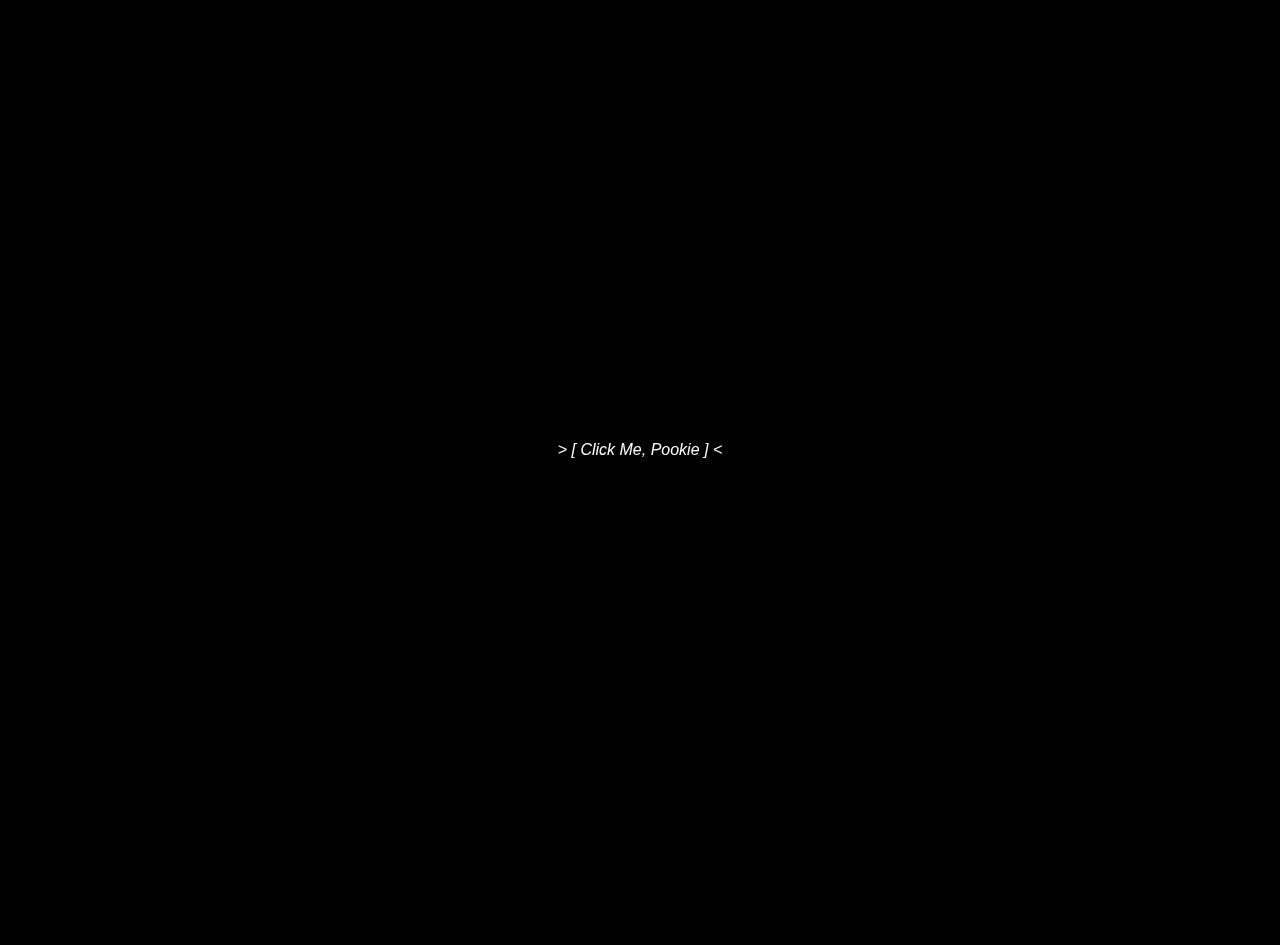
<file: index.html>
<!DOCTYPE html><html lang="en"><head>

    
  <title>ghoster4444</title>
  <meta charset="UTF-8">
  <meta name="description" content="god I love 👻">
  <meta name="keywords" content="👻, 👻, 👻">
  <meta name="author" content="j2sh">
  <meta property="og:type" content="site">
  <meta property="og:title" content="👻 ghoster's site">
  <meta property="og:description" content="chronically on roblox">
  <meta property="og:url" content="./">
  <meta property="og:image" content="https://cdn.discordapp.com/attachments/450446056686223361/1090869693369307157/jenna-ortega-wednesday.gif">
  <meta itemprop="name" content="👻">
  <meta itemprop="description" content="👻">

	<meta name="twitter:card" content="summary_large_image">
	<link rel="icon" href="https://cdn.discordapp.com/emojis/958384216880590850.webp?size=96&amp;quality=lossless" type="image/icon type">
    <link rel="stylesheet" href="css/bootstrap.min.css">
    <link rel="stylesheet" href="css_1">
    <link rel="stylesheet" href="css%281%29">
    <link rel="stylesheet" href="css/fontawesome-all.min.css">
    <link rel="stylesheet" href="css/styles.css">
    <link rel="stylesheet" href="css/Navigation-Clean.css">
	<script src="5b5a3c4eb0.js.download" crossorigin="anonymous"></script><style media="all" id="fa-v4-font-face">/*!
 * Font Awesome Free 6.2.1 by @fontawesome - https://fontawesome.com
 * License - https://fontawesome.com/license/free (Icons: CC BY 4.0, Fonts: SIL OFL 1.1, Code: MIT License)
 * Copyright 2022 Fonticons, Inc.
 */@font-face{font-family:"FontAwesome";font-display:block;src:url(fonts/free-fa-solid-900.woff2) format("woff2"),url(fonts/free-fa-solid-900.ttf) format("truetype")}@font-face{font-family:"FontAwesome";font-display:block;src:url(fonts/free-fa-brands-400.woff2) format("woff2"),url(fonts/free-fa-brands-400.ttf) format("truetype")}@font-face{font-family:"FontAwesome";font-display:block;src:url(fonts/free-fa-regular-400.woff2) format("woff2"),url(fonts/free-fa-regular-400.ttf) format("truetype");unicode-range:u+f003,u+f006,u+f014,u+f016-f017,u+f01a-f01b,u+f01d,u+f022,u+f03e,u+f044,u+f046,u+f05c-f05d,u+f06e,u+f070,u+f087-f088,u+f08a,u+f094,u+f096-f097,u+f09d,u+f0a0,u+f0a2,u+f0a4-f0a7,u+f0c5,u+f0c7,u+f0e5-f0e6,u+f0eb,u+f0f6-f0f8,u+f10c,u+f114-f115,u+f118-f11a,u+f11c-f11d,u+f133,u+f147,u+f14e,u+f150-f152,u+f185-f186,u+f18e,u+f190-f192,u+f196,u+f1c1-f1c9,u+f1d9,u+f1db,u+f1e3,u+f1ea,u+f1f7,u+f1f9,u+f20a,u+f247-f248,u+f24a,u+f24d,u+f255-f25b,u+f25d,u+f271-f274,u+f278,u+f27b,u+f28c,u+f28e,u+f29c,u+f2b5,u+f2b7,u+f2ba,u+f2bc,u+f2be,u+f2c0-f2c1,u+f2c3,u+f2d0,u+f2d2,u+f2d4,u+f2dc}@font-face{font-family:"FontAwesome";font-display:block;src:url(fonts/free-fa-v4compatibility.woff2) format("woff2"),url(fonts/free-fa-v4compatibility.ttf) format("truetype");unicode-range:u+f041,u+f047,u+f065-f066,u+f07d-f07e,u+f080,u+f08b,u+f08e,u+f090,u+f09a,u+f0ac,u+f0ae,u+f0b2,u+f0d0,u+f0d6,u+f0e4,u+f0ec,u+f10a-f10b,u+f123,u+f13e,u+f148-f149,u+f14c,u+f156,u+f15e,u+f160-f161,u+f163,u+f175-f178,u+f195,u+f1f8,u+f219,u+f27a}</style><style media="all" id="fa-v5-font-face">/*!
 * Font Awesome Free 6.2.1 by @fontawesome - https://fontawesome.com
 * License - https://fontawesome.com/license/free (Icons: CC BY 4.0, Fonts: SIL OFL 1.1, Code: MIT License)
 * Copyright 2022 Fonticons, Inc.
 */@font-face{font-family:"Font Awesome 5 Brands";font-display:block;font-weight:400;src:url(fonts/free-fa-brands-400.woff2) format("woff2"),url(fonts/free-fa-brands-400.ttf) format("truetype")}@font-face{font-family:"Font Awesome 5 Free";font-display:block;font-weight:900;src:url(fonts/free-fa-solid-900.woff2) format("woff2"),url(fonts/free-fa-solid-900.ttf) format("truetype")}@font-face{font-family:"Font Awesome 5 Free";font-display:block;font-weight:400;src:url(fonts/free-fa-regular-400.woff2) format("woff2"),url(fonts/free-fa-regular-400.ttf) format("truetype")}</style><style media="all" id="fa-v4-shims">/*!
 * Font Awesome Free 6.2.1 by @fontawesome - https://fontawesome.com
 * License - https://fontawesome.com/license/free (Icons: CC BY 4.0, Fonts: SIL OFL 1.1, Code: MIT License)
 * Copyright 2022 Fonticons, Inc.
 */.fa.fa-glass:before{content:"\f000"}.fa.fa-envelope-o{font-family:"Font Awesome 6 Free";font-weight:400}.fa.fa-envelope-o:before{content:"\f0e0"}.fa.fa-star-o{font-family:"Font Awesome 6 Free";font-weight:400}.fa.fa-star-o:before{content:"\f005"}.fa.fa-close:before,.fa.fa-remove:before{content:"\f00d"}.fa.fa-gear:before{content:"\f013"}.fa.fa-trash-o{font-family:"Font Awesome 6 Free";font-weight:400}.fa.fa-trash-o:before{content:"\f2ed"}.fa.fa-home:before{content:"\f015"}.fa.fa-file-o{font-family:"Font Awesome 6 Free";font-weight:400}.fa.fa-file-o:before{content:"\f15b"}.fa.fa-clock-o{font-family:"Font Awesome 6 Free";font-weight:400}.fa.fa-clock-o:before{content:"\f017"}.fa.fa-arrow-circle-o-down{font-family:"Font Awesome 6 Free";font-weight:400}.fa.fa-arrow-circle-o-down:before{content:"\f358"}.fa.fa-arrow-circle-o-up{font-family:"Font Awesome 6 Free";font-weight:400}.fa.fa-arrow-circle-o-up:before{content:"\f35b"}.fa.fa-play-circle-o{font-family:"Font Awesome 6 Free";font-weight:400}.fa.fa-play-circle-o:before{content:"\f144"}.fa.fa-repeat:before,.fa.fa-rotate-right:before{content:"\f01e"}.fa.fa-refresh:before{content:"\f021"}.fa.fa-list-alt{font-family:"Font Awesome 6 Free";font-weight:400}.fa.fa-list-alt:before{content:"\f022"}.fa.fa-dedent:before{content:"\f03b"}.fa.fa-video-camera:before{content:"\f03d"}.fa.fa-picture-o{font-family:"Font Awesome 6 Free";font-weight:400}.fa.fa-picture-o:before{content:"\f03e"}.fa.fa-photo{font-family:"Font Awesome 6 Free";font-weight:400}.fa.fa-photo:before{content:"\f03e"}.fa.fa-image{font-family:"Font Awesome 6 Free";font-weight:400}.fa.fa-image:before{content:"\f03e"}.fa.fa-map-marker:before{content:"\f3c5"}.fa.fa-pencil-square-o{font-family:"Font Awesome 6 Free";font-weight:400}.fa.fa-pencil-square-o:before{content:"\f044"}.fa.fa-edit{font-family:"Font Awesome 6 Free";font-weight:400}.fa.fa-edit:before{content:"\f044"}.fa.fa-share-square-o:before{content:"\f14d"}.fa.fa-check-square-o{font-family:"Font Awesome 6 Free";font-weight:400}.fa.fa-check-square-o:before{content:"\f14a"}.fa.fa-arrows:before{content:"\f0b2"}.fa.fa-times-circle-o{font-family:"Font Awesome 6 Free";font-weight:400}.fa.fa-times-circle-o:before{content:"\f057"}.fa.fa-check-circle-o{font-family:"Font Awesome 6 Free";font-weight:400}.fa.fa-check-circle-o:before{content:"\f058"}.fa.fa-mail-forward:before{content:"\f064"}.fa.fa-expand:before{content:"\f424"}.fa.fa-compress:before{content:"\f422"}.fa.fa-eye,.fa.fa-eye-slash{font-family:"Font Awesome 6 Free";font-weight:400}.fa.fa-warning:before{content:"\f071"}.fa.fa-calendar:before{content:"\f073"}.fa.fa-arrows-v:before{content:"\f338"}.fa.fa-arrows-h:before{content:"\f337"}.fa.fa-bar-chart-o:before,.fa.fa-bar-chart:before{content:"\e0e3"}.fa.fa-twitter-square{font-family:"Font Awesome 6 Brands";font-weight:400}.fa.fa-twitter-square:before{content:"\f081"}.fa.fa-facebook-square{font-family:"Font Awesome 6 Brands";font-weight:400}.fa.fa-facebook-square:before{content:"\f082"}.fa.fa-gears:before{content:"\f085"}.fa.fa-thumbs-o-up{font-family:"Font Awesome 6 Free";font-weight:400}.fa.fa-thumbs-o-up:before{content:"\f164"}.fa.fa-thumbs-o-down{font-family:"Font Awesome 6 Free";font-weight:400}.fa.fa-thumbs-o-down:before{content:"\f165"}.fa.fa-heart-o{font-family:"Font Awesome 6 Free";font-weight:400}.fa.fa-heart-o:before{content:"\f004"}.fa.fa-sign-out:before{content:"\f2f5"}.fa.fa-linkedin-square{font-family:"Font Awesome 6 Brands";font-weight:400}.fa.fa-linkedin-square:before{content:"\f08c"}.fa.fa-thumb-tack:before{content:"\f08d"}.fa.fa-external-link:before{content:"\f35d"}.fa.fa-sign-in:before{content:"\f2f6"}.fa.fa-github-square{font-family:"Font Awesome 6 Brands";font-weight:400}.fa.fa-github-square:before{content:"\f092"}.fa.fa-lemon-o{font-family:"Font Awesome 6 Free";font-weight:400}.fa.fa-lemon-o:before{content:"\f094"}.fa.fa-square-o{font-family:"Font Awesome 6 Free";font-weight:400}.fa.fa-square-o:before{content:"\f0c8"}.fa.fa-bookmark-o{font-family:"Font Awesome 6 Free";font-weight:400}.fa.fa-bookmark-o:before{content:"\f02e"}.fa.fa-facebook,.fa.fa-twitter{font-family:"Font Awesome 6 Brands";font-weight:400}.fa.fa-facebook:before{content:"\f39e"}.fa.fa-facebook-f{font-family:"Font Awesome 6 Brands";font-weight:400}.fa.fa-facebook-f:before{content:"\f39e"}.fa.fa-github{font-family:"Font Awesome 6 Brands";font-weight:400}.fa.fa-credit-card{font-family:"Font Awesome 6 Free";font-weight:400}.fa.fa-feed:before{content:"\f09e"}.fa.fa-hdd-o{font-family:"Font Awesome 6 Free";font-weight:400}.fa.fa-hdd-o:before{content:"\f0a0"}.fa.fa-hand-o-right{font-family:"Font Awesome 6 Free";font-weight:400}.fa.fa-hand-o-right:before{content:"\f0a4"}.fa.fa-hand-o-left{font-family:"Font Awesome 6 Free";font-weight:400}.fa.fa-hand-o-left:before{content:"\f0a5"}.fa.fa-hand-o-up{font-family:"Font Awesome 6 Free";font-weight:400}.fa.fa-hand-o-up:before{content:"\f0a6"}.fa.fa-hand-o-down{font-family:"Font Awesome 6 Free";font-weight:400}.fa.fa-hand-o-down:before{content:"\f0a7"}.fa.fa-globe:before{content:"\f57d"}.fa.fa-tasks:before{content:"\f828"}.fa.fa-arrows-alt:before{content:"\f31e"}.fa.fa-group:before{content:"\f0c0"}.fa.fa-chain:before{content:"\f0c1"}.fa.fa-cut:before{content:"\f0c4"}.fa.fa-files-o{font-family:"Font Awesome 6 Free";font-weight:400}.fa.fa-files-o:before{content:"\f0c5"}.fa.fa-floppy-o{font-family:"Font Awesome 6 Free";font-weight:400}.fa.fa-floppy-o:before{content:"\f0c7"}.fa.fa-save{font-family:"Font Awesome 6 Free";font-weight:400}.fa.fa-save:before{content:"\f0c7"}.fa.fa-navicon:before,.fa.fa-reorder:before{content:"\f0c9"}.fa.fa-magic:before{content:"\e2ca"}.fa.fa-pinterest,.fa.fa-pinterest-square{font-family:"Font Awesome 6 Brands";font-weight:400}.fa.fa-pinterest-square:before{content:"\f0d3"}.fa.fa-google-plus-square{font-family:"Font Awesome 6 Brands";font-weight:400}.fa.fa-google-plus-square:before{content:"\f0d4"}.fa.fa-google-plus{font-family:"Font Awesome 6 Brands";font-weight:400}.fa.fa-google-plus:before{content:"\f0d5"}.fa.fa-money:before{content:"\f3d1"}.fa.fa-unsorted:before{content:"\f0dc"}.fa.fa-sort-desc:before{content:"\f0dd"}.fa.fa-sort-asc:before{content:"\f0de"}.fa.fa-linkedin{font-family:"Font Awesome 6 Brands";font-weight:400}.fa.fa-linkedin:before{content:"\f0e1"}.fa.fa-rotate-left:before{content:"\f0e2"}.fa.fa-legal:before{content:"\f0e3"}.fa.fa-dashboard:before,.fa.fa-tachometer:before{content:"\f625"}.fa.fa-comment-o{font-family:"Font Awesome 6 Free";font-weight:400}.fa.fa-comment-o:before{content:"\f075"}.fa.fa-comments-o{font-family:"Font Awesome 6 Free";font-weight:400}.fa.fa-comments-o:before{content:"\f086"}.fa.fa-flash:before{content:"\f0e7"}.fa.fa-clipboard:before{content:"\f0ea"}.fa.fa-lightbulb-o{font-family:"Font Awesome 6 Free";font-weight:400}.fa.fa-lightbulb-o:before{content:"\f0eb"}.fa.fa-exchange:before{content:"\f362"}.fa.fa-cloud-download:before{content:"\f0ed"}.fa.fa-cloud-upload:before{content:"\f0ee"}.fa.fa-bell-o{font-family:"Font Awesome 6 Free";font-weight:400}.fa.fa-bell-o:before{content:"\f0f3"}.fa.fa-cutlery:before{content:"\f2e7"}.fa.fa-file-text-o{font-family:"Font Awesome 6 Free";font-weight:400}.fa.fa-file-text-o:before{content:"\f15c"}.fa.fa-building-o{font-family:"Font Awesome 6 Free";font-weight:400}.fa.fa-building-o:before{content:"\f1ad"}.fa.fa-hospital-o{font-family:"Font Awesome 6 Free";font-weight:400}.fa.fa-hospital-o:before{content:"\f0f8"}.fa.fa-tablet:before{content:"\f3fa"}.fa.fa-mobile-phone:before,.fa.fa-mobile:before{content:"\f3cd"}.fa.fa-circle-o{font-family:"Font Awesome 6 Free";font-weight:400}.fa.fa-circle-o:before{content:"\f111"}.fa.fa-mail-reply:before{content:"\f3e5"}.fa.fa-github-alt{font-family:"Font Awesome 6 Brands";font-weight:400}.fa.fa-folder-o{font-family:"Font Awesome 6 Free";font-weight:400}.fa.fa-folder-o:before{content:"\f07b"}.fa.fa-folder-open-o{font-family:"Font Awesome 6 Free";font-weight:400}.fa.fa-folder-open-o:before{content:"\f07c"}.fa.fa-smile-o{font-family:"Font Awesome 6 Free";font-weight:400}.fa.fa-smile-o:before{content:"\f118"}.fa.fa-frown-o{font-family:"Font Awesome 6 Free";font-weight:400}.fa.fa-frown-o:before{content:"\f119"}.fa.fa-meh-o{font-family:"Font Awesome 6 Free";font-weight:400}.fa.fa-meh-o:before{content:"\f11a"}.fa.fa-keyboard-o{font-family:"Font Awesome 6 Free";font-weight:400}.fa.fa-keyboard-o:before{content:"\f11c"}.fa.fa-flag-o{font-family:"Font Awesome 6 Free";font-weight:400}.fa.fa-flag-o:before{content:"\f024"}.fa.fa-mail-reply-all:before{content:"\f122"}.fa.fa-star-half-o{font-family:"Font Awesome 6 Free";font-weight:400}.fa.fa-star-half-o:before{content:"\f5c0"}.fa.fa-star-half-empty{font-family:"Font Awesome 6 Free";font-weight:400}.fa.fa-star-half-empty:before{content:"\f5c0"}.fa.fa-star-half-full{font-family:"Font Awesome 6 Free";font-weight:400}.fa.fa-star-half-full:before{content:"\f5c0"}.fa.fa-code-fork:before{content:"\f126"}.fa.fa-chain-broken:before,.fa.fa-unlink:before{content:"\f127"}.fa.fa-calendar-o{font-family:"Font Awesome 6 Free";font-weight:400}.fa.fa-calendar-o:before{content:"\f133"}.fa.fa-css3,.fa.fa-html5,.fa.fa-maxcdn{font-family:"Font Awesome 6 Brands";font-weight:400}.fa.fa-unlock-alt:before{content:"\f09c"}.fa.fa-minus-square-o{font-family:"Font Awesome 6 Free";font-weight:400}.fa.fa-minus-square-o:before{content:"\f146"}.fa.fa-level-up:before{content:"\f3bf"}.fa.fa-level-down:before{content:"\f3be"}.fa.fa-pencil-square:before{content:"\f14b"}.fa.fa-external-link-square:before{content:"\f360"}.fa.fa-compass{font-family:"Font Awesome 6 Free";font-weight:400}.fa.fa-caret-square-o-down{font-family:"Font Awesome 6 Free";font-weight:400}.fa.fa-caret-square-o-down:before{content:"\f150"}.fa.fa-toggle-down{font-family:"Font Awesome 6 Free";font-weight:400}.fa.fa-toggle-down:before{content:"\f150"}.fa.fa-caret-square-o-up{font-family:"Font Awesome 6 Free";font-weight:400}.fa.fa-caret-square-o-up:before{content:"\f151"}.fa.fa-toggle-up{font-family:"Font Awesome 6 Free";font-weight:400}.fa.fa-toggle-up:before{content:"\f151"}.fa.fa-caret-square-o-right{font-family:"Font Awesome 6 Free";font-weight:400}.fa.fa-caret-square-o-right:before{content:"\f152"}.fa.fa-toggle-right{font-family:"Font Awesome 6 Free";font-weight:400}.fa.fa-toggle-right:before{content:"\f152"}.fa.fa-eur:before,.fa.fa-euro:before{content:"\f153"}.fa.fa-gbp:before{content:"\f154"}.fa.fa-dollar:before,.fa.fa-usd:before{content:"\24"}.fa.fa-inr:before,.fa.fa-rupee:before{content:"\e1bc"}.fa.fa-cny:before,.fa.fa-jpy:before,.fa.fa-rmb:before,.fa.fa-yen:before{content:"\f157"}.fa.fa-rouble:before,.fa.fa-rub:before,.fa.fa-ruble:before{content:"\f158"}.fa.fa-krw:before,.fa.fa-won:before{content:"\f159"}.fa.fa-bitcoin,.fa.fa-btc{font-family:"Font Awesome 6 Brands";font-weight:400}.fa.fa-bitcoin:before{content:"\f15a"}.fa.fa-file-text:before{content:"\f15c"}.fa.fa-sort-alpha-asc:before{content:"\f15d"}.fa.fa-sort-alpha-desc:before{content:"\f881"}.fa.fa-sort-amount-asc:before{content:"\f884"}.fa.fa-sort-amount-desc:before{content:"\f160"}.fa.fa-sort-numeric-asc:before{content:"\f162"}.fa.fa-sort-numeric-desc:before{content:"\f886"}.fa.fa-youtube-square{font-family:"Font Awesome 6 Brands";font-weight:400}.fa.fa-youtube-square:before{content:"\f431"}.fa.fa-xing,.fa.fa-xing-square,.fa.fa-youtube{font-family:"Font Awesome 6 Brands";font-weight:400}.fa.fa-xing-square:before{content:"\f169"}.fa.fa-youtube-play{font-family:"Font Awesome 6 Brands";font-weight:400}.fa.fa-youtube-play:before{content:"\f167"}.fa.fa-adn,.fa.fa-bitbucket,.fa.fa-bitbucket-square,.fa.fa-dropbox,.fa.fa-flickr,.fa.fa-instagram,.fa.fa-stack-overflow{font-family:"Font Awesome 6 Brands";font-weight:400}.fa.fa-bitbucket-square:before{content:"\f171"}.fa.fa-tumblr,.fa.fa-tumblr-square{font-family:"Font Awesome 6 Brands";font-weight:400}.fa.fa-tumblr-square:before{content:"\f174"}.fa.fa-long-arrow-down:before{content:"\f309"}.fa.fa-long-arrow-up:before{content:"\f30c"}.fa.fa-long-arrow-left:before{content:"\f30a"}.fa.fa-long-arrow-right:before{content:"\f30b"}.fa.fa-android,.fa.fa-apple,.fa.fa-dribbble,.fa.fa-foursquare,.fa.fa-gittip,.fa.fa-gratipay,.fa.fa-linux,.fa.fa-skype,.fa.fa-trello,.fa.fa-windows{font-family:"Font Awesome 6 Brands";font-weight:400}.fa.fa-gittip:before{content:"\f184"}.fa.fa-sun-o{font-family:"Font Awesome 6 Free";font-weight:400}.fa.fa-sun-o:before{content:"\f185"}.fa.fa-moon-o{font-family:"Font Awesome 6 Free";font-weight:400}.fa.fa-moon-o:before{content:"\f186"}.fa.fa-pagelines,.fa.fa-renren,.fa.fa-stack-exchange,.fa.fa-vk,.fa.fa-weibo{font-family:"Font Awesome 6 Brands";font-weight:400}.fa.fa-arrow-circle-o-right{font-family:"Font Awesome 6 Free";font-weight:400}.fa.fa-arrow-circle-o-right:before{content:"\f35a"}.fa.fa-arrow-circle-o-left{font-family:"Font Awesome 6 Free";font-weight:400}.fa.fa-arrow-circle-o-left:before{content:"\f359"}.fa.fa-caret-square-o-left{font-family:"Font Awesome 6 Free";font-weight:400}.fa.fa-caret-square-o-left:before{content:"\f191"}.fa.fa-toggle-left{font-family:"Font Awesome 6 Free";font-weight:400}.fa.fa-toggle-left:before{content:"\f191"}.fa.fa-dot-circle-o{font-family:"Font Awesome 6 Free";font-weight:400}.fa.fa-dot-circle-o:before{content:"\f192"}.fa.fa-vimeo-square{font-family:"Font Awesome 6 Brands";font-weight:400}.fa.fa-vimeo-square:before{content:"\f194"}.fa.fa-try:before,.fa.fa-turkish-lira:before{content:"\e2bb"}.fa.fa-plus-square-o{font-family:"Font Awesome 6 Free";font-weight:400}.fa.fa-plus-square-o:before{content:"\f0fe"}.fa.fa-openid,.fa.fa-slack,.fa.fa-wordpress{font-family:"Font Awesome 6 Brands";font-weight:400}.fa.fa-bank:before,.fa.fa-institution:before{content:"\f19c"}.fa.fa-mortar-board:before{content:"\f19d"}.fa.fa-google,.fa.fa-reddit,.fa.fa-reddit-square,.fa.fa-yahoo{font-family:"Font Awesome 6 Brands";font-weight:400}.fa.fa-reddit-square:before{content:"\f1a2"}.fa.fa-behance,.fa.fa-behance-square,.fa.fa-delicious,.fa.fa-digg,.fa.fa-drupal,.fa.fa-joomla,.fa.fa-pied-piper-alt,.fa.fa-pied-piper-pp,.fa.fa-stumbleupon,.fa.fa-stumbleupon-circle{font-family:"Font Awesome 6 Brands";font-weight:400}.fa.fa-behance-square:before{content:"\f1b5"}.fa.fa-steam,.fa.fa-steam-square{font-family:"Font Awesome 6 Brands";font-weight:400}.fa.fa-steam-square:before{content:"\f1b7"}.fa.fa-automobile:before{content:"\f1b9"}.fa.fa-cab:before{content:"\f1ba"}.fa.fa-deviantart,.fa.fa-soundcloud,.fa.fa-spotify{font-family:"Font Awesome 6 Brands";font-weight:400}.fa.fa-file-pdf-o{font-family:"Font Awesome 6 Free";font-weight:400}.fa.fa-file-pdf-o:before{content:"\f1c1"}.fa.fa-file-word-o{font-family:"Font Awesome 6 Free";font-weight:400}.fa.fa-file-word-o:before{content:"\f1c2"}.fa.fa-file-excel-o{font-family:"Font Awesome 6 Free";font-weight:400}.fa.fa-file-excel-o:before{content:"\f1c3"}.fa.fa-file-powerpoint-o{font-family:"Font Awesome 6 Free";font-weight:400}.fa.fa-file-powerpoint-o:before{content:"\f1c4"}.fa.fa-file-image-o{font-family:"Font Awesome 6 Free";font-weight:400}.fa.fa-file-image-o:before{content:"\f1c5"}.fa.fa-file-photo-o{font-family:"Font Awesome 6 Free";font-weight:400}.fa.fa-file-photo-o:before{content:"\f1c5"}.fa.fa-file-picture-o{font-family:"Font Awesome 6 Free";font-weight:400}.fa.fa-file-picture-o:before{content:"\f1c5"}.fa.fa-file-archive-o{font-family:"Font Awesome 6 Free";font-weight:400}.fa.fa-file-archive-o:before{content:"\f1c6"}.fa.fa-file-zip-o{font-family:"Font Awesome 6 Free";font-weight:400}.fa.fa-file-zip-o:before{content:"\f1c6"}.fa.fa-file-audio-o{font-family:"Font Awesome 6 Free";font-weight:400}.fa.fa-file-audio-o:before{content:"\f1c7"}.fa.fa-file-sound-o{font-family:"Font Awesome 6 Free";font-weight:400}.fa.fa-file-sound-o:before{content:"\f1c7"}.fa.fa-file-video-o{font-family:"Font Awesome 6 Free";font-weight:400}.fa.fa-file-video-o:before{content:"\f1c8"}.fa.fa-file-movie-o{font-family:"Font Awesome 6 Free";font-weight:400}.fa.fa-file-movie-o:before{content:"\f1c8"}.fa.fa-file-code-o{font-family:"Font Awesome 6 Free";font-weight:400}.fa.fa-file-code-o:before{content:"\f1c9"}.fa.fa-codepen,.fa.fa-jsfiddle,.fa.fa-vine{font-family:"Font Awesome 6 Brands";font-weight:400}.fa.fa-life-bouy:before,.fa.fa-life-buoy:before,.fa.fa-life-saver:before,.fa.fa-support:before{content:"\f1cd"}.fa.fa-circle-o-notch:before{content:"\f1ce"}.fa.fa-ra,.fa.fa-rebel{font-family:"Font Awesome 6 Brands";font-weight:400}.fa.fa-ra:before{content:"\f1d0"}.fa.fa-resistance{font-family:"Font Awesome 6 Brands";font-weight:400}.fa.fa-resistance:before{content:"\f1d0"}.fa.fa-empire,.fa.fa-ge{font-family:"Font Awesome 6 Brands";font-weight:400}.fa.fa-ge:before{content:"\f1d1"}.fa.fa-git-square{font-family:"Font Awesome 6 Brands";font-weight:400}.fa.fa-git-square:before{content:"\f1d2"}.fa.fa-git,.fa.fa-hacker-news,.fa.fa-y-combinator-square{font-family:"Font Awesome 6 Brands";font-weight:400}.fa.fa-y-combinator-square:before{content:"\f1d4"}.fa.fa-yc-square{font-family:"Font Awesome 6 Brands";font-weight:400}.fa.fa-yc-square:before{content:"\f1d4"}.fa.fa-qq,.fa.fa-tencent-weibo,.fa.fa-wechat,.fa.fa-weixin{font-family:"Font Awesome 6 Brands";font-weight:400}.fa.fa-wechat:before{content:"\f1d7"}.fa.fa-send:before{content:"\f1d8"}.fa.fa-paper-plane-o{font-family:"Font Awesome 6 Free";font-weight:400}.fa.fa-paper-plane-o:before{content:"\f1d8"}.fa.fa-send-o{font-family:"Font Awesome 6 Free";font-weight:400}.fa.fa-send-o:before{content:"\f1d8"}.fa.fa-circle-thin{font-family:"Font Awesome 6 Free";font-weight:400}.fa.fa-circle-thin:before{content:"\f111"}.fa.fa-header:before{content:"\f1dc"}.fa.fa-futbol-o{font-family:"Font Awesome 6 Free";font-weight:400}.fa.fa-futbol-o:before{content:"\f1e3"}.fa.fa-soccer-ball-o{font-family:"Font Awesome 6 Free";font-weight:400}.fa.fa-soccer-ball-o:before{content:"\f1e3"}.fa.fa-slideshare,.fa.fa-twitch,.fa.fa-yelp{font-family:"Font Awesome 6 Brands";font-weight:400}.fa.fa-newspaper-o{font-family:"Font Awesome 6 Free";font-weight:400}.fa.fa-newspaper-o:before{content:"\f1ea"}.fa.fa-cc-amex,.fa.fa-cc-discover,.fa.fa-cc-mastercard,.fa.fa-cc-paypal,.fa.fa-cc-stripe,.fa.fa-cc-visa,.fa.fa-google-wallet,.fa.fa-paypal{font-family:"Font Awesome 6 Brands";font-weight:400}.fa.fa-bell-slash-o{font-family:"Font Awesome 6 Free";font-weight:400}.fa.fa-bell-slash-o:before{content:"\f1f6"}.fa.fa-trash:before{content:"\f2ed"}.fa.fa-copyright{font-family:"Font Awesome 6 Free";font-weight:400}.fa.fa-eyedropper:before{content:"\f1fb"}.fa.fa-area-chart:before{content:"\f1fe"}.fa.fa-pie-chart:before{content:"\f200"}.fa.fa-line-chart:before{content:"\f201"}.fa.fa-lastfm,.fa.fa-lastfm-square{font-family:"Font Awesome 6 Brands";font-weight:400}.fa.fa-lastfm-square:before{content:"\f203"}.fa.fa-angellist,.fa.fa-ioxhost{font-family:"Font Awesome 6 Brands";font-weight:400}.fa.fa-cc{font-family:"Font Awesome 6 Free";font-weight:400}.fa.fa-cc:before{content:"\f20a"}.fa.fa-ils:before,.fa.fa-shekel:before,.fa.fa-sheqel:before{content:"\f20b"}.fa.fa-buysellads,.fa.fa-connectdevelop,.fa.fa-dashcube,.fa.fa-forumbee,.fa.fa-leanpub,.fa.fa-sellsy,.fa.fa-shirtsinbulk,.fa.fa-simplybuilt,.fa.fa-skyatlas{font-family:"Font Awesome 6 Brands";font-weight:400}.fa.fa-diamond{font-family:"Font Awesome 6 Free";font-weight:400}.fa.fa-diamond:before{content:"\f3a5"}.fa.fa-intersex:before,.fa.fa-transgender:before{content:"\f224"}.fa.fa-transgender-alt:before{content:"\f225"}.fa.fa-facebook-official{font-family:"Font Awesome 6 Brands";font-weight:400}.fa.fa-facebook-official:before{content:"\f09a"}.fa.fa-pinterest-p,.fa.fa-whatsapp{font-family:"Font Awesome 6 Brands";font-weight:400}.fa.fa-hotel:before{content:"\f236"}.fa.fa-medium,.fa.fa-viacoin,.fa.fa-y-combinator,.fa.fa-yc{font-family:"Font Awesome 6 Brands";font-weight:400}.fa.fa-yc:before{content:"\f23b"}.fa.fa-expeditedssl,.fa.fa-opencart,.fa.fa-optin-monster{font-family:"Font Awesome 6 Brands";font-weight:400}.fa.fa-battery-4:before,.fa.fa-battery:before{content:"\f240"}.fa.fa-battery-3:before{content:"\f241"}.fa.fa-battery-2:before{content:"\f242"}.fa.fa-battery-1:before{content:"\f243"}.fa.fa-battery-0:before{content:"\f244"}.fa.fa-object-group,.fa.fa-object-ungroup,.fa.fa-sticky-note-o{font-family:"Font Awesome 6 Free";font-weight:400}.fa.fa-sticky-note-o:before{content:"\f249"}.fa.fa-cc-diners-club,.fa.fa-cc-jcb{font-family:"Font Awesome 6 Brands";font-weight:400}.fa.fa-clone{font-family:"Font Awesome 6 Free";font-weight:400}.fa.fa-hourglass-o:before{content:"\f254"}.fa.fa-hourglass-1:before{content:"\f251"}.fa.fa-hourglass-2:before{content:"\f252"}.fa.fa-hourglass-3:before{content:"\f253"}.fa.fa-hand-rock-o{font-family:"Font Awesome 6 Free";font-weight:400}.fa.fa-hand-rock-o:before{content:"\f255"}.fa.fa-hand-grab-o{font-family:"Font Awesome 6 Free";font-weight:400}.fa.fa-hand-grab-o:before{content:"\f255"}.fa.fa-hand-paper-o{font-family:"Font Awesome 6 Free";font-weight:400}.fa.fa-hand-paper-o:before{content:"\f256"}.fa.fa-hand-stop-o{font-family:"Font Awesome 6 Free";font-weight:400}.fa.fa-hand-stop-o:before{content:"\f256"}.fa.fa-hand-scissors-o{font-family:"Font Awesome 6 Free";font-weight:400}.fa.fa-hand-scissors-o:before{content:"\f257"}.fa.fa-hand-lizard-o{font-family:"Font Awesome 6 Free";font-weight:400}.fa.fa-hand-lizard-o:before{content:"\f258"}.fa.fa-hand-spock-o{font-family:"Font Awesome 6 Free";font-weight:400}.fa.fa-hand-spock-o:before{content:"\f259"}.fa.fa-hand-pointer-o{font-family:"Font Awesome 6 Free";font-weight:400}.fa.fa-hand-pointer-o:before{content:"\f25a"}.fa.fa-hand-peace-o{font-family:"Font Awesome 6 Free";font-weight:400}.fa.fa-hand-peace-o:before{content:"\f25b"}.fa.fa-registered{font-family:"Font Awesome 6 Free";font-weight:400}.fa.fa-creative-commons,.fa.fa-gg,.fa.fa-gg-circle,.fa.fa-odnoklassniki,.fa.fa-odnoklassniki-square{font-family:"Font Awesome 6 Brands";font-weight:400}.fa.fa-odnoklassniki-square:before{content:"\f264"}.fa.fa-chrome,.fa.fa-firefox,.fa.fa-get-pocket,.fa.fa-internet-explorer,.fa.fa-opera,.fa.fa-safari,.fa.fa-wikipedia-w{font-family:"Font Awesome 6 Brands";font-weight:400}.fa.fa-television:before{content:"\f26c"}.fa.fa-500px,.fa.fa-amazon,.fa.fa-contao{font-family:"Font Awesome 6 Brands";font-weight:400}.fa.fa-calendar-plus-o{font-family:"Font Awesome 6 Free";font-weight:400}.fa.fa-calendar-plus-o:before{content:"\f271"}.fa.fa-calendar-minus-o{font-family:"Font Awesome 6 Free";font-weight:400}.fa.fa-calendar-minus-o:before{content:"\f272"}.fa.fa-calendar-times-o{font-family:"Font Awesome 6 Free";font-weight:400}.fa.fa-calendar-times-o:before{content:"\f273"}.fa.fa-calendar-check-o{font-family:"Font Awesome 6 Free";font-weight:400}.fa.fa-calendar-check-o:before{content:"\f274"}.fa.fa-map-o{font-family:"Font Awesome 6 Free";font-weight:400}.fa.fa-map-o:before{content:"\f279"}.fa.fa-commenting:before{content:"\f4ad"}.fa.fa-commenting-o{font-family:"Font Awesome 6 Free";font-weight:400}.fa.fa-commenting-o:before{content:"\f4ad"}.fa.fa-houzz,.fa.fa-vimeo{font-family:"Font Awesome 6 Brands";font-weight:400}.fa.fa-vimeo:before{content:"\f27d"}.fa.fa-black-tie,.fa.fa-edge,.fa.fa-fonticons,.fa.fa-reddit-alien{font-family:"Font Awesome 6 Brands";font-weight:400}.fa.fa-credit-card-alt:before{content:"\f09d"}.fa.fa-codiepie,.fa.fa-fort-awesome,.fa.fa-mixcloud,.fa.fa-modx,.fa.fa-product-hunt,.fa.fa-scribd,.fa.fa-usb{font-family:"Font Awesome 6 Brands";font-weight:400}.fa.fa-pause-circle-o{font-family:"Font Awesome 6 Free";font-weight:400}.fa.fa-pause-circle-o:before{content:"\f28b"}.fa.fa-stop-circle-o{font-family:"Font Awesome 6 Free";font-weight:400}.fa.fa-stop-circle-o:before{content:"\f28d"}.fa.fa-bluetooth,.fa.fa-bluetooth-b,.fa.fa-envira,.fa.fa-gitlab,.fa.fa-wheelchair-alt,.fa.fa-wpbeginner,.fa.fa-wpforms{font-family:"Font Awesome 6 Brands";font-weight:400}.fa.fa-wheelchair-alt:before{content:"\f368"}.fa.fa-question-circle-o{font-family:"Font Awesome 6 Free";font-weight:400}.fa.fa-question-circle-o:before{content:"\f059"}.fa.fa-volume-control-phone:before{content:"\f2a0"}.fa.fa-asl-interpreting:before{content:"\f2a3"}.fa.fa-deafness:before,.fa.fa-hard-of-hearing:before{content:"\f2a4"}.fa.fa-glide,.fa.fa-glide-g{font-family:"Font Awesome 6 Brands";font-weight:400}.fa.fa-signing:before{content:"\f2a7"}.fa.fa-viadeo,.fa.fa-viadeo-square{font-family:"Font Awesome 6 Brands";font-weight:400}.fa.fa-viadeo-square:before{content:"\f2aa"}.fa.fa-snapchat,.fa.fa-snapchat-ghost{font-family:"Font Awesome 6 Brands";font-weight:400}.fa.fa-snapchat-ghost:before{content:"\f2ab"}.fa.fa-snapchat-square{font-family:"Font Awesome 6 Brands";font-weight:400}.fa.fa-snapchat-square:before{content:"\f2ad"}.fa.fa-first-order,.fa.fa-google-plus-official,.fa.fa-pied-piper,.fa.fa-themeisle,.fa.fa-yoast{font-family:"Font Awesome 6 Brands";font-weight:400}.fa.fa-google-plus-official:before{content:"\f2b3"}.fa.fa-google-plus-circle{font-family:"Font Awesome 6 Brands";font-weight:400}.fa.fa-google-plus-circle:before{content:"\f2b3"}.fa.fa-fa,.fa.fa-font-awesome{font-family:"Font Awesome 6 Brands";font-weight:400}.fa.fa-fa:before{content:"\f2b4"}.fa.fa-handshake-o{font-family:"Font Awesome 6 Free";font-weight:400}.fa.fa-handshake-o:before{content:"\f2b5"}.fa.fa-envelope-open-o{font-family:"Font Awesome 6 Free";font-weight:400}.fa.fa-envelope-open-o:before{content:"\f2b6"}.fa.fa-linode{font-family:"Font Awesome 6 Brands";font-weight:400}.fa.fa-address-book-o{font-family:"Font Awesome 6 Free";font-weight:400}.fa.fa-address-book-o:before{content:"\f2b9"}.fa.fa-vcard:before{content:"\f2bb"}.fa.fa-address-card-o{font-family:"Font Awesome 6 Free";font-weight:400}.fa.fa-address-card-o:before{content:"\f2bb"}.fa.fa-vcard-o{font-family:"Font Awesome 6 Free";font-weight:400}.fa.fa-vcard-o:before{content:"\f2bb"}.fa.fa-user-circle-o{font-family:"Font Awesome 6 Free";font-weight:400}.fa.fa-user-circle-o:before{content:"\f2bd"}.fa.fa-user-o{font-family:"Font Awesome 6 Free";font-weight:400}.fa.fa-user-o:before{content:"\f007"}.fa.fa-id-badge{font-family:"Font Awesome 6 Free";font-weight:400}.fa.fa-drivers-license:before{content:"\f2c2"}.fa.fa-id-card-o{font-family:"Font Awesome 6 Free";font-weight:400}.fa.fa-id-card-o:before{content:"\f2c2"}.fa.fa-drivers-license-o{font-family:"Font Awesome 6 Free";font-weight:400}.fa.fa-drivers-license-o:before{content:"\f2c2"}.fa.fa-free-code-camp,.fa.fa-quora,.fa.fa-telegram{font-family:"Font Awesome 6 Brands";font-weight:400}.fa.fa-thermometer-4:before,.fa.fa-thermometer:before{content:"\f2c7"}.fa.fa-thermometer-3:before{content:"\f2c8"}.fa.fa-thermometer-2:before{content:"\f2c9"}.fa.fa-thermometer-1:before{content:"\f2ca"}.fa.fa-thermometer-0:before{content:"\f2cb"}.fa.fa-bathtub:before,.fa.fa-s15:before{content:"\f2cd"}.fa.fa-window-maximize,.fa.fa-window-restore{font-family:"Font Awesome 6 Free";font-weight:400}.fa.fa-times-rectangle:before{content:"\f410"}.fa.fa-window-close-o{font-family:"Font Awesome 6 Free";font-weight:400}.fa.fa-window-close-o:before{content:"\f410"}.fa.fa-times-rectangle-o{font-family:"Font Awesome 6 Free";font-weight:400}.fa.fa-times-rectangle-o:before{content:"\f410"}.fa.fa-bandcamp,.fa.fa-eercast,.fa.fa-etsy,.fa.fa-grav,.fa.fa-imdb,.fa.fa-ravelry{font-family:"Font Awesome 6 Brands";font-weight:400}.fa.fa-eercast:before{content:"\f2da"}.fa.fa-snowflake-o{font-family:"Font Awesome 6 Free";font-weight:400}.fa.fa-snowflake-o:before{content:"\f2dc"}.fa.fa-meetup,.fa.fa-superpowers,.fa.fa-wpexplorer{font-family:"Font Awesome 6 Brands";font-weight:400}</style><style media="all" id="fa-main">/*!
 * Font Awesome Free 6.2.1 by @fontawesome - https://fontawesome.com
 * License - https://fontawesome.com/license/free (Icons: CC BY 4.0, Fonts: SIL OFL 1.1, Code: MIT License)
 * Copyright 2022 Fonticons, Inc.
 */.fa{font-family:var(--fa-style-family,"Font Awesome 6 Free");font-weight:var(--fa-style,900)}.fa,.fa-brands,.fa-classic,.fa-regular,.fa-sharp,.fa-solid,.fab,.far,.fas{-moz-osx-font-smoothing:grayscale;-webkit-font-smoothing:antialiased;display:var(--fa-display,inline-block);font-style:normal;font-variant:normal;line-height:1;text-rendering:auto}.fa-classic,.fa-regular,.fa-solid,.far,.fas{font-family:"Font Awesome 6 Free"}.fa-brands,.fab{font-family:"Font Awesome 6 Brands"}.fa-1x{font-size:1em}.fa-2x{font-size:2em}.fa-3x{font-size:3em}.fa-4x{font-size:4em}.fa-5x{font-size:5em}.fa-6x{font-size:6em}.fa-7x{font-size:7em}.fa-8x{font-size:8em}.fa-9x{font-size:9em}.fa-10x{font-size:10em}.fa-2xs{font-size:.625em;line-height:.1em;vertical-align:.225em}.fa-xs{font-size:.75em;line-height:.08333em;vertical-align:.125em}.fa-sm{font-size:.875em;line-height:.07143em;vertical-align:.05357em}.fa-lg{font-size:1.25em;line-height:.05em;vertical-align:-.075em}.fa-xl{font-size:1.5em;line-height:.04167em;vertical-align:-.125em}.fa-2xl{font-size:2em;line-height:.03125em;vertical-align:-.1875em}.fa-fw{text-align:center;width:1.25em}.fa-ul{list-style-type:none;margin-left:var(--fa-li-margin,2.5em);padding-left:0}.fa-ul>li{position:relative}.fa-li{left:calc(var(--fa-li-width, 2em)*-1);position:absolute;text-align:center;width:var(--fa-li-width,2em);line-height:inherit}.fa-border{border-radius:var(--fa-border-radius,.1em);border:var(--fa-border-width,.08em) var(--fa-border-style,solid) var(--fa-border-color,#eee);padding:var(--fa-border-padding,.2em .25em .15em)}.fa-pull-left{float:left;margin-right:var(--fa-pull-margin,.3em)}.fa-pull-right{float:right;margin-left:var(--fa-pull-margin,.3em)}.fa-beat{-webkit-animation-name:fa-beat;animation-name:fa-beat;-webkit-animation-delay:var(--fa-animation-delay,0s);animation-delay:var(--fa-animation-delay,0s);-webkit-animation-direction:var(--fa-animation-direction,normal);animation-direction:var(--fa-animation-direction,normal);-webkit-animation-duration:var(--fa-animation-duration,1s);animation-duration:var(--fa-animation-duration,1s);-webkit-animation-iteration-count:var(--fa-animation-iteration-count,infinite);animation-iteration-count:var(--fa-animation-iteration-count,infinite);-webkit-animation-timing-function:var(--fa-animation-timing,ease-in-out);animation-timing-function:var(--fa-animation-timing,ease-in-out)}.fa-bounce{-webkit-animation-name:fa-bounce;animation-name:fa-bounce;-webkit-animation-delay:var(--fa-animation-delay,0s);animation-delay:var(--fa-animation-delay,0s);-webkit-animation-direction:var(--fa-animation-direction,normal);animation-direction:var(--fa-animation-direction,normal);-webkit-animation-duration:var(--fa-animation-duration,1s);animation-duration:var(--fa-animation-duration,1s);-webkit-animation-iteration-count:var(--fa-animation-iteration-count,infinite);animation-iteration-count:var(--fa-animation-iteration-count,infinite);-webkit-animation-timing-function:var(--fa-animation-timing,cubic-bezier(.28,.84,.42,1));animation-timing-function:var(--fa-animation-timing,cubic-bezier(.28,.84,.42,1))}.fa-fade{-webkit-animation-name:fa-fade;animation-name:fa-fade;-webkit-animation-iteration-count:var(--fa-animation-iteration-count,infinite);animation-iteration-count:var(--fa-animation-iteration-count,infinite);-webkit-animation-timing-function:var(--fa-animation-timing,cubic-bezier(.4,0,.6,1));animation-timing-function:var(--fa-animation-timing,cubic-bezier(.4,0,.6,1))}.fa-beat-fade,.fa-fade{-webkit-animation-delay:var(--fa-animation-delay,0s);animation-delay:var(--fa-animation-delay,0s);-webkit-animation-direction:var(--fa-animation-direction,normal);animation-direction:var(--fa-animation-direction,normal);-webkit-animation-duration:var(--fa-animation-duration,1s);animation-duration:var(--fa-animation-duration,1s)}.fa-beat-fade{-webkit-animation-name:fa-beat-fade;animation-name:fa-beat-fade;-webkit-animation-iteration-count:var(--fa-animation-iteration-count,infinite);animation-iteration-count:var(--fa-animation-iteration-count,infinite);-webkit-animation-timing-function:var(--fa-animation-timing,cubic-bezier(.4,0,.6,1));animation-timing-function:var(--fa-animation-timing,cubic-bezier(.4,0,.6,1))}.fa-flip{-webkit-animation-name:fa-flip;animation-name:fa-flip;-webkit-animation-delay:var(--fa-animation-delay,0s);animation-delay:var(--fa-animation-delay,0s);-webkit-animation-direction:var(--fa-animation-direction,normal);animation-direction:var(--fa-animation-direction,normal);-webkit-animation-duration:var(--fa-animation-duration,1s);animation-duration:var(--fa-animation-duration,1s);-webkit-animation-iteration-count:var(--fa-animation-iteration-count,infinite);animation-iteration-count:var(--fa-animation-iteration-count,infinite);-webkit-animation-timing-function:var(--fa-animation-timing,ease-in-out);animation-timing-function:var(--fa-animation-timing,ease-in-out)}.fa-shake{-webkit-animation-name:fa-shake;animation-name:fa-shake;-webkit-animation-duration:var(--fa-animation-duration,1s);animation-duration:var(--fa-animation-duration,1s);-webkit-animation-iteration-count:var(--fa-animation-iteration-count,infinite);animation-iteration-count:var(--fa-animation-iteration-count,infinite);-webkit-animation-timing-function:var(--fa-animation-timing,linear);animation-timing-function:var(--fa-animation-timing,linear)}.fa-shake,.fa-spin{-webkit-animation-delay:var(--fa-animation-delay,0s);animation-delay:var(--fa-animation-delay,0s);-webkit-animation-direction:var(--fa-animation-direction,normal);animation-direction:var(--fa-animation-direction,normal)}.fa-spin{-webkit-animation-name:fa-spin;animation-name:fa-spin;-webkit-animation-duration:var(--fa-animation-duration,2s);animation-duration:var(--fa-animation-duration,2s);-webkit-animation-iteration-count:var(--fa-animation-iteration-count,infinite);animation-iteration-count:var(--fa-animation-iteration-count,infinite);-webkit-animation-timing-function:var(--fa-animation-timing,linear);animation-timing-function:var(--fa-animation-timing,linear)}.fa-spin-reverse{--fa-animation-direction:reverse}.fa-pulse,.fa-spin-pulse{-webkit-animation-name:fa-spin;animation-name:fa-spin;-webkit-animation-direction:var(--fa-animation-direction,normal);animation-direction:var(--fa-animation-direction,normal);-webkit-animation-duration:var(--fa-animation-duration,1s);animation-duration:var(--fa-animation-duration,1s);-webkit-animation-iteration-count:var(--fa-animation-iteration-count,infinite);animation-iteration-count:var(--fa-animation-iteration-count,infinite);-webkit-animation-timing-function:var(--fa-animation-timing,steps(8));animation-timing-function:var(--fa-animation-timing,steps(8))}@media (prefers-reduced-motion:reduce){.fa-beat,.fa-beat-fade,.fa-bounce,.fa-fade,.fa-flip,.fa-pulse,.fa-shake,.fa-spin,.fa-spin-pulse{-webkit-animation-delay:-1ms;animation-delay:-1ms;-webkit-animation-duration:1ms;animation-duration:1ms;-webkit-animation-iteration-count:1;animation-iteration-count:1;transition-delay:0s;transition-duration:0s}}@-webkit-keyframes fa-beat{0%,90%{-webkit-transform:scale(1);transform:scale(1)}45%{-webkit-transform:scale(var(--fa-beat-scale,1.25));transform:scale(var(--fa-beat-scale,1.25))}}@keyframes fa-beat{0%,90%{-webkit-transform:scale(1);transform:scale(1)}45%{-webkit-transform:scale(var(--fa-beat-scale,1.25));transform:scale(var(--fa-beat-scale,1.25))}}@-webkit-keyframes fa-bounce{0%{-webkit-transform:scale(1) translateY(0);transform:scale(1) translateY(0)}10%{-webkit-transform:scale(var(--fa-bounce-start-scale-x,1.1),var(--fa-bounce-start-scale-y,.9)) translateY(0);transform:scale(var(--fa-bounce-start-scale-x,1.1),var(--fa-bounce-start-scale-y,.9)) translateY(0)}30%{-webkit-transform:scale(var(--fa-bounce-jump-scale-x,.9),var(--fa-bounce-jump-scale-y,1.1)) translateY(var(--fa-bounce-height,-.5em));transform:scale(var(--fa-bounce-jump-scale-x,.9),var(--fa-bounce-jump-scale-y,1.1)) translateY(var(--fa-bounce-height,-.5em))}50%{-webkit-transform:scale(var(--fa-bounce-land-scale-x,1.05),var(--fa-bounce-land-scale-y,.95)) translateY(0);transform:scale(var(--fa-bounce-land-scale-x,1.05),var(--fa-bounce-land-scale-y,.95)) translateY(0)}57%{-webkit-transform:scale(1) translateY(var(--fa-bounce-rebound,-.125em));transform:scale(1) translateY(var(--fa-bounce-rebound,-.125em))}64%{-webkit-transform:scale(1) translateY(0);transform:scale(1) translateY(0)}to{-webkit-transform:scale(1) translateY(0);transform:scale(1) translateY(0)}}@keyframes fa-bounce{0%{-webkit-transform:scale(1) translateY(0);transform:scale(1) translateY(0)}10%{-webkit-transform:scale(var(--fa-bounce-start-scale-x,1.1),var(--fa-bounce-start-scale-y,.9)) translateY(0);transform:scale(var(--fa-bounce-start-scale-x,1.1),var(--fa-bounce-start-scale-y,.9)) translateY(0)}30%{-webkit-transform:scale(var(--fa-bounce-jump-scale-x,.9),var(--fa-bounce-jump-scale-y,1.1)) translateY(var(--fa-bounce-height,-.5em));transform:scale(var(--fa-bounce-jump-scale-x,.9),var(--fa-bounce-jump-scale-y,1.1)) translateY(var(--fa-bounce-height,-.5em))}50%{-webkit-transform:scale(var(--fa-bounce-land-scale-x,1.05),var(--fa-bounce-land-scale-y,.95)) translateY(0);transform:scale(var(--fa-bounce-land-scale-x,1.05),var(--fa-bounce-land-scale-y,.95)) translateY(0)}57%{-webkit-transform:scale(1) translateY(var(--fa-bounce-rebound,-.125em));transform:scale(1) translateY(var(--fa-bounce-rebound,-.125em))}64%{-webkit-transform:scale(1) translateY(0);transform:scale(1) translateY(0)}to{-webkit-transform:scale(1) translateY(0);transform:scale(1) translateY(0)}}@-webkit-keyframes fa-fade{50%{opacity:var(--fa-fade-opacity,.4)}}@keyframes fa-fade{50%{opacity:var(--fa-fade-opacity,.4)}}@-webkit-keyframes fa-beat-fade{0%,to{opacity:var(--fa-beat-fade-opacity,.4);-webkit-transform:scale(1);transform:scale(1)}50%{opacity:1;-webkit-transform:scale(var(--fa-beat-fade-scale,1.125));transform:scale(var(--fa-beat-fade-scale,1.125))}}@keyframes fa-beat-fade{0%,to{opacity:var(--fa-beat-fade-opacity,.4);-webkit-transform:scale(1);transform:scale(1)}50%{opacity:1;-webkit-transform:scale(var(--fa-beat-fade-scale,1.125));transform:scale(var(--fa-beat-fade-scale,1.125))}}@-webkit-keyframes fa-flip{50%{-webkit-transform:rotate3d(var(--fa-flip-x,0),var(--fa-flip-y,1),var(--fa-flip-z,0),var(--fa-flip-angle,-180deg));transform:rotate3d(var(--fa-flip-x,0),var(--fa-flip-y,1),var(--fa-flip-z,0),var(--fa-flip-angle,-180deg))}}@keyframes fa-flip{50%{-webkit-transform:rotate3d(var(--fa-flip-x,0),var(--fa-flip-y,1),var(--fa-flip-z,0),var(--fa-flip-angle,-180deg));transform:rotate3d(var(--fa-flip-x,0),var(--fa-flip-y,1),var(--fa-flip-z,0),var(--fa-flip-angle,-180deg))}}@-webkit-keyframes fa-shake{0%{-webkit-transform:rotate(-15deg);transform:rotate(-15deg)}4%{-webkit-transform:rotate(15deg);transform:rotate(15deg)}8%,24%{-webkit-transform:rotate(-18deg);transform:rotate(-18deg)}12%,28%{-webkit-transform:rotate(18deg);transform:rotate(18deg)}16%{-webkit-transform:rotate(-22deg);transform:rotate(-22deg)}20%{-webkit-transform:rotate(22deg);transform:rotate(22deg)}32%{-webkit-transform:rotate(-12deg);transform:rotate(-12deg)}36%{-webkit-transform:rotate(12deg);transform:rotate(12deg)}40%,to{-webkit-transform:rotate(0deg);transform:rotate(0deg)}}@keyframes fa-shake{0%{-webkit-transform:rotate(-15deg);transform:rotate(-15deg)}4%{-webkit-transform:rotate(15deg);transform:rotate(15deg)}8%,24%{-webkit-transform:rotate(-18deg);transform:rotate(-18deg)}12%,28%{-webkit-transform:rotate(18deg);transform:rotate(18deg)}16%{-webkit-transform:rotate(-22deg);transform:rotate(-22deg)}20%{-webkit-transform:rotate(22deg);transform:rotate(22deg)}32%{-webkit-transform:rotate(-12deg);transform:rotate(-12deg)}36%{-webkit-transform:rotate(12deg);transform:rotate(12deg)}40%,to{-webkit-transform:rotate(0deg);transform:rotate(0deg)}}@-webkit-keyframes fa-spin{0%{-webkit-transform:rotate(0deg);transform:rotate(0deg)}to{-webkit-transform:rotate(1turn);transform:rotate(1turn)}}@keyframes fa-spin{0%{-webkit-transform:rotate(0deg);transform:rotate(0deg)}to{-webkit-transform:rotate(1turn);transform:rotate(1turn)}}.fa-rotate-90{-webkit-transform:rotate(90deg);transform:rotate(90deg)}.fa-rotate-180{-webkit-transform:rotate(180deg);transform:rotate(180deg)}.fa-rotate-270{-webkit-transform:rotate(270deg);transform:rotate(270deg)}.fa-flip-horizontal{-webkit-transform:scaleX(-1);transform:scaleX(-1)}.fa-flip-vertical{-webkit-transform:scaleY(-1);transform:scaleY(-1)}.fa-flip-both,.fa-flip-horizontal.fa-flip-vertical{-webkit-transform:scale(-1);transform:scale(-1)}.fa-rotate-by{-webkit-transform:rotate(var(--fa-rotate-angle,none));transform:rotate(var(--fa-rotate-angle,none))}.fa-stack{display:inline-block;height:2em;line-height:2em;position:relative;vertical-align:middle;width:2.5em}.fa-stack-1x,.fa-stack-2x{left:0;position:absolute;text-align:center;width:100%;z-index:var(--fa-stack-z-index,auto)}.fa-stack-1x{line-height:inherit}.fa-stack-2x{font-size:2em}.fa-inverse{color:var(--fa-inverse,#fff)}.fa-0:before{content:"\30"}.fa-1:before{content:"\31"}.fa-2:before{content:"\32"}.fa-3:before{content:"\33"}.fa-4:before{content:"\34"}.fa-5:before{content:"\35"}.fa-6:before{content:"\36"}.fa-7:before{content:"\37"}.fa-8:before{content:"\38"}.fa-9:before{content:"\39"}.fa-fill-drip:before{content:"\f576"}.fa-arrows-to-circle:before{content:"\e4bd"}.fa-chevron-circle-right:before,.fa-circle-chevron-right:before{content:"\f138"}.fa-at:before{content:"\40"}.fa-trash-alt:before,.fa-trash-can:before{content:"\f2ed"}.fa-text-height:before{content:"\f034"}.fa-user-times:before,.fa-user-xmark:before{content:"\f235"}.fa-stethoscope:before{content:"\f0f1"}.fa-comment-alt:before,.fa-message:before{content:"\f27a"}.fa-info:before{content:"\f129"}.fa-compress-alt:before,.fa-down-left-and-up-right-to-center:before{content:"\f422"}.fa-explosion:before{content:"\e4e9"}.fa-file-alt:before,.fa-file-lines:before,.fa-file-text:before{content:"\f15c"}.fa-wave-square:before{content:"\f83e"}.fa-ring:before{content:"\f70b"}.fa-building-un:before{content:"\e4d9"}.fa-dice-three:before{content:"\f527"}.fa-calendar-alt:before,.fa-calendar-days:before{content:"\f073"}.fa-anchor-circle-check:before{content:"\e4aa"}.fa-building-circle-arrow-right:before{content:"\e4d1"}.fa-volleyball-ball:before,.fa-volleyball:before{content:"\f45f"}.fa-arrows-up-to-line:before{content:"\e4c2"}.fa-sort-desc:before,.fa-sort-down:before{content:"\f0dd"}.fa-circle-minus:before,.fa-minus-circle:before{content:"\f056"}.fa-door-open:before{content:"\f52b"}.fa-right-from-bracket:before,.fa-sign-out-alt:before{content:"\f2f5"}.fa-atom:before{content:"\f5d2"}.fa-soap:before{content:"\e06e"}.fa-heart-music-camera-bolt:before,.fa-icons:before{content:"\f86d"}.fa-microphone-alt-slash:before,.fa-microphone-lines-slash:before{content:"\f539"}.fa-bridge-circle-check:before{content:"\e4c9"}.fa-pump-medical:before{content:"\e06a"}.fa-fingerprint:before{content:"\f577"}.fa-hand-point-right:before{content:"\f0a4"}.fa-magnifying-glass-location:before,.fa-search-location:before{content:"\f689"}.fa-forward-step:before,.fa-step-forward:before{content:"\f051"}.fa-face-smile-beam:before,.fa-smile-beam:before{content:"\f5b8"}.fa-flag-checkered:before{content:"\f11e"}.fa-football-ball:before,.fa-football:before{content:"\f44e"}.fa-school-circle-exclamation:before{content:"\e56c"}.fa-crop:before{content:"\f125"}.fa-angle-double-down:before,.fa-angles-down:before{content:"\f103"}.fa-users-rectangle:before{content:"\e594"}.fa-people-roof:before{content:"\e537"}.fa-people-line:before{content:"\e534"}.fa-beer-mug-empty:before,.fa-beer:before{content:"\f0fc"}.fa-diagram-predecessor:before{content:"\e477"}.fa-arrow-up-long:before,.fa-long-arrow-up:before{content:"\f176"}.fa-burn:before,.fa-fire-flame-simple:before{content:"\f46a"}.fa-male:before,.fa-person:before{content:"\f183"}.fa-laptop:before{content:"\f109"}.fa-file-csv:before{content:"\f6dd"}.fa-menorah:before{content:"\f676"}.fa-truck-plane:before{content:"\e58f"}.fa-record-vinyl:before{content:"\f8d9"}.fa-face-grin-stars:before,.fa-grin-stars:before{content:"\f587"}.fa-bong:before{content:"\f55c"}.fa-pastafarianism:before,.fa-spaghetti-monster-flying:before{content:"\f67b"}.fa-arrow-down-up-across-line:before{content:"\e4af"}.fa-spoon:before,.fa-utensil-spoon:before{content:"\f2e5"}.fa-jar-wheat:before{content:"\e517"}.fa-envelopes-bulk:before,.fa-mail-bulk:before{content:"\f674"}.fa-file-circle-exclamation:before{content:"\e4eb"}.fa-circle-h:before,.fa-hospital-symbol:before{content:"\f47e"}.fa-pager:before{content:"\f815"}.fa-address-book:before,.fa-contact-book:before{content:"\f2b9"}.fa-strikethrough:before{content:"\f0cc"}.fa-k:before{content:"\4b"}.fa-landmark-flag:before{content:"\e51c"}.fa-pencil-alt:before,.fa-pencil:before{content:"\f303"}.fa-backward:before{content:"\f04a"}.fa-caret-right:before{content:"\f0da"}.fa-comments:before{content:"\f086"}.fa-file-clipboard:before,.fa-paste:before{content:"\f0ea"}.fa-code-pull-request:before{content:"\e13c"}.fa-clipboard-list:before{content:"\f46d"}.fa-truck-loading:before,.fa-truck-ramp-box:before{content:"\f4de"}.fa-user-check:before{content:"\f4fc"}.fa-vial-virus:before{content:"\e597"}.fa-sheet-plastic:before{content:"\e571"}.fa-blog:before{content:"\f781"}.fa-user-ninja:before{content:"\f504"}.fa-person-arrow-up-from-line:before{content:"\e539"}.fa-scroll-torah:before,.fa-torah:before{content:"\f6a0"}.fa-broom-ball:before,.fa-quidditch-broom-ball:before,.fa-quidditch:before{content:"\f458"}.fa-toggle-off:before{content:"\f204"}.fa-archive:before,.fa-box-archive:before{content:"\f187"}.fa-person-drowning:before{content:"\e545"}.fa-arrow-down-9-1:before,.fa-sort-numeric-desc:before,.fa-sort-numeric-down-alt:before{content:"\f886"}.fa-face-grin-tongue-squint:before,.fa-grin-tongue-squint:before{content:"\f58a"}.fa-spray-can:before{content:"\f5bd"}.fa-truck-monster:before{content:"\f63b"}.fa-w:before{content:"\57"}.fa-earth-africa:before,.fa-globe-africa:before{content:"\f57c"}.fa-rainbow:before{content:"\f75b"}.fa-circle-notch:before{content:"\f1ce"}.fa-tablet-alt:before,.fa-tablet-screen-button:before{content:"\f3fa"}.fa-paw:before{content:"\f1b0"}.fa-cloud:before{content:"\f0c2"}.fa-trowel-bricks:before{content:"\e58a"}.fa-face-flushed:before,.fa-flushed:before{content:"\f579"}.fa-hospital-user:before{content:"\f80d"}.fa-tent-arrow-left-right:before{content:"\e57f"}.fa-gavel:before,.fa-legal:before{content:"\f0e3"}.fa-binoculars:before{content:"\f1e5"}.fa-microphone-slash:before{content:"\f131"}.fa-box-tissue:before{content:"\e05b"}.fa-motorcycle:before{content:"\f21c"}.fa-bell-concierge:before,.fa-concierge-bell:before{content:"\f562"}.fa-pen-ruler:before,.fa-pencil-ruler:before{content:"\f5ae"}.fa-people-arrows-left-right:before,.fa-people-arrows:before{content:"\e068"}.fa-mars-and-venus-burst:before{content:"\e523"}.fa-caret-square-right:before,.fa-square-caret-right:before{content:"\f152"}.fa-cut:before,.fa-scissors:before{content:"\f0c4"}.fa-sun-plant-wilt:before{content:"\e57a"}.fa-toilets-portable:before{content:"\e584"}.fa-hockey-puck:before{content:"\f453"}.fa-table:before{content:"\f0ce"}.fa-magnifying-glass-arrow-right:before{content:"\e521"}.fa-digital-tachograph:before,.fa-tachograph-digital:before{content:"\f566"}.fa-users-slash:before{content:"\e073"}.fa-clover:before{content:"\e139"}.fa-mail-reply:before,.fa-reply:before{content:"\f3e5"}.fa-star-and-crescent:before{content:"\f699"}.fa-house-fire:before{content:"\e50c"}.fa-minus-square:before,.fa-square-minus:before{content:"\f146"}.fa-helicopter:before{content:"\f533"}.fa-compass:before{content:"\f14e"}.fa-caret-square-down:before,.fa-square-caret-down:before{content:"\f150"}.fa-file-circle-question:before{content:"\e4ef"}.fa-laptop-code:before{content:"\f5fc"}.fa-swatchbook:before{content:"\f5c3"}.fa-prescription-bottle:before{content:"\f485"}.fa-bars:before,.fa-navicon:before{content:"\f0c9"}.fa-people-group:before{content:"\e533"}.fa-hourglass-3:before,.fa-hourglass-end:before{content:"\f253"}.fa-heart-broken:before,.fa-heart-crack:before{content:"\f7a9"}.fa-external-link-square-alt:before,.fa-square-up-right:before{content:"\f360"}.fa-face-kiss-beam:before,.fa-kiss-beam:before{content:"\f597"}.fa-film:before{content:"\f008"}.fa-ruler-horizontal:before{content:"\f547"}.fa-people-robbery:before{content:"\e536"}.fa-lightbulb:before{content:"\f0eb"}.fa-caret-left:before{content:"\f0d9"}.fa-circle-exclamation:before,.fa-exclamation-circle:before{content:"\f06a"}.fa-school-circle-xmark:before{content:"\e56d"}.fa-arrow-right-from-bracket:before,.fa-sign-out:before{content:"\f08b"}.fa-chevron-circle-down:before,.fa-circle-chevron-down:before{content:"\f13a"}.fa-unlock-alt:before,.fa-unlock-keyhole:before{content:"\f13e"}.fa-cloud-showers-heavy:before{content:"\f740"}.fa-headphones-alt:before,.fa-headphones-simple:before{content:"\f58f"}.fa-sitemap:before{content:"\f0e8"}.fa-circle-dollar-to-slot:before,.fa-donate:before{content:"\f4b9"}.fa-memory:before{content:"\f538"}.fa-road-spikes:before{content:"\e568"}.fa-fire-burner:before{content:"\e4f1"}.fa-flag:before{content:"\f024"}.fa-hanukiah:before{content:"\f6e6"}.fa-feather:before{content:"\f52d"}.fa-volume-down:before,.fa-volume-low:before{content:"\f027"}.fa-comment-slash:before{content:"\f4b3"}.fa-cloud-sun-rain:before{content:"\f743"}.fa-compress:before{content:"\f066"}.fa-wheat-alt:before,.fa-wheat-awn:before{content:"\e2cd"}.fa-ankh:before{content:"\f644"}.fa-hands-holding-child:before{content:"\e4fa"}.fa-asterisk:before{content:"\2a"}.fa-check-square:before,.fa-square-check:before{content:"\f14a"}.fa-peseta-sign:before{content:"\e221"}.fa-header:before,.fa-heading:before{content:"\f1dc"}.fa-ghost:before{content:"\f6e2"}.fa-list-squares:before,.fa-list:before{content:"\f03a"}.fa-phone-square-alt:before,.fa-square-phone-flip:before{content:"\f87b"}.fa-cart-plus:before{content:"\f217"}.fa-gamepad:before{content:"\f11b"}.fa-circle-dot:before,.fa-dot-circle:before{content:"\f192"}.fa-dizzy:before,.fa-face-dizzy:before{content:"\f567"}.fa-egg:before{content:"\f7fb"}.fa-house-medical-circle-xmark:before{content:"\e513"}.fa-campground:before{content:"\f6bb"}.fa-folder-plus:before{content:"\f65e"}.fa-futbol-ball:before,.fa-futbol:before,.fa-soccer-ball:before{content:"\f1e3"}.fa-paint-brush:before,.fa-paintbrush:before{content:"\f1fc"}.fa-lock:before{content:"\f023"}.fa-gas-pump:before{content:"\f52f"}.fa-hot-tub-person:before,.fa-hot-tub:before{content:"\f593"}.fa-map-location:before,.fa-map-marked:before{content:"\f59f"}.fa-house-flood-water:before{content:"\e50e"}.fa-tree:before{content:"\f1bb"}.fa-bridge-lock:before{content:"\e4cc"}.fa-sack-dollar:before{content:"\f81d"}.fa-edit:before,.fa-pen-to-square:before{content:"\f044"}.fa-car-side:before{content:"\f5e4"}.fa-share-alt:before,.fa-share-nodes:before{content:"\f1e0"}.fa-heart-circle-minus:before{content:"\e4ff"}.fa-hourglass-2:before,.fa-hourglass-half:before{content:"\f252"}.fa-microscope:before{content:"\f610"}.fa-sink:before{content:"\e06d"}.fa-bag-shopping:before,.fa-shopping-bag:before{content:"\f290"}.fa-arrow-down-z-a:before,.fa-sort-alpha-desc:before,.fa-sort-alpha-down-alt:before{content:"\f881"}.fa-mitten:before{content:"\f7b5"}.fa-person-rays:before{content:"\e54d"}.fa-users:before{content:"\f0c0"}.fa-eye-slash:before{content:"\f070"}.fa-flask-vial:before{content:"\e4f3"}.fa-hand-paper:before,.fa-hand:before{content:"\f256"}.fa-om:before{content:"\f679"}.fa-worm:before{content:"\e599"}.fa-house-circle-xmark:before{content:"\e50b"}.fa-plug:before{content:"\f1e6"}.fa-chevron-up:before{content:"\f077"}.fa-hand-spock:before{content:"\f259"}.fa-stopwatch:before{content:"\f2f2"}.fa-face-kiss:before,.fa-kiss:before{content:"\f596"}.fa-bridge-circle-xmark:before{content:"\e4cb"}.fa-face-grin-tongue:before,.fa-grin-tongue:before{content:"\f589"}.fa-chess-bishop:before{content:"\f43a"}.fa-face-grin-wink:before,.fa-grin-wink:before{content:"\f58c"}.fa-deaf:before,.fa-deafness:before,.fa-ear-deaf:before,.fa-hard-of-hearing:before{content:"\f2a4"}.fa-road-circle-check:before{content:"\e564"}.fa-dice-five:before{content:"\f523"}.fa-rss-square:before,.fa-square-rss:before{content:"\f143"}.fa-land-mine-on:before{content:"\e51b"}.fa-i-cursor:before{content:"\f246"}.fa-stamp:before{content:"\f5bf"}.fa-stairs:before{content:"\e289"}.fa-i:before{content:"\49"}.fa-hryvnia-sign:before,.fa-hryvnia:before{content:"\f6f2"}.fa-pills:before{content:"\f484"}.fa-face-grin-wide:before,.fa-grin-alt:before{content:"\f581"}.fa-tooth:before{content:"\f5c9"}.fa-v:before{content:"\56"}.fa-bangladeshi-taka-sign:before{content:"\e2e6"}.fa-bicycle:before{content:"\f206"}.fa-rod-asclepius:before,.fa-rod-snake:before,.fa-staff-aesculapius:before,.fa-staff-snake:before{content:"\e579"}.fa-head-side-cough-slash:before{content:"\e062"}.fa-ambulance:before,.fa-truck-medical:before{content:"\f0f9"}.fa-wheat-awn-circle-exclamation:before{content:"\e598"}.fa-snowman:before{content:"\f7d0"}.fa-mortar-pestle:before{content:"\f5a7"}.fa-road-barrier:before{content:"\e562"}.fa-school:before{content:"\f549"}.fa-igloo:before{content:"\f7ae"}.fa-joint:before{content:"\f595"}.fa-angle-right:before{content:"\f105"}.fa-horse:before{content:"\f6f0"}.fa-q:before{content:"\51"}.fa-g:before{content:"\47"}.fa-notes-medical:before{content:"\f481"}.fa-temperature-2:before,.fa-temperature-half:before,.fa-thermometer-2:before,.fa-thermometer-half:before{content:"\f2c9"}.fa-dong-sign:before{content:"\e169"}.fa-capsules:before{content:"\f46b"}.fa-poo-bolt:before,.fa-poo-storm:before{content:"\f75a"}.fa-face-frown-open:before,.fa-frown-open:before{content:"\f57a"}.fa-hand-point-up:before{content:"\f0a6"}.fa-money-bill:before{content:"\f0d6"}.fa-bookmark:before{content:"\f02e"}.fa-align-justify:before{content:"\f039"}.fa-umbrella-beach:before{content:"\f5ca"}.fa-helmet-un:before{content:"\e503"}.fa-bullseye:before{content:"\f140"}.fa-bacon:before{content:"\f7e5"}.fa-hand-point-down:before{content:"\f0a7"}.fa-arrow-up-from-bracket:before{content:"\e09a"}.fa-folder-blank:before,.fa-folder:before{content:"\f07b"}.fa-file-medical-alt:before,.fa-file-waveform:before{content:"\f478"}.fa-radiation:before{content:"\f7b9"}.fa-chart-simple:before{content:"\e473"}.fa-mars-stroke:before{content:"\f229"}.fa-vial:before{content:"\f492"}.fa-dashboard:before,.fa-gauge-med:before,.fa-gauge:before,.fa-tachometer-alt-average:before{content:"\f624"}.fa-magic-wand-sparkles:before,.fa-wand-magic-sparkles:before{content:"\e2ca"}.fa-e:before{content:"\45"}.fa-pen-alt:before,.fa-pen-clip:before{content:"\f305"}.fa-bridge-circle-exclamation:before{content:"\e4ca"}.fa-user:before{content:"\f007"}.fa-school-circle-check:before{content:"\e56b"}.fa-dumpster:before{content:"\f793"}.fa-shuttle-van:before,.fa-van-shuttle:before{content:"\f5b6"}.fa-building-user:before{content:"\e4da"}.fa-caret-square-left:before,.fa-square-caret-left:before{content:"\f191"}.fa-highlighter:before{content:"\f591"}.fa-key:before{content:"\f084"}.fa-bullhorn:before{content:"\f0a1"}.fa-globe:before{content:"\f0ac"}.fa-synagogue:before{content:"\f69b"}.fa-person-half-dress:before{content:"\e548"}.fa-road-bridge:before{content:"\e563"}.fa-location-arrow:before{content:"\f124"}.fa-c:before{content:"\43"}.fa-tablet-button:before{content:"\f10a"}.fa-building-lock:before{content:"\e4d6"}.fa-pizza-slice:before{content:"\f818"}.fa-money-bill-wave:before{content:"\f53a"}.fa-area-chart:before,.fa-chart-area:before{content:"\f1fe"}.fa-house-flag:before{content:"\e50d"}.fa-person-circle-minus:before{content:"\e540"}.fa-ban:before,.fa-cancel:before{content:"\f05e"}.fa-camera-rotate:before{content:"\e0d8"}.fa-air-freshener:before,.fa-spray-can-sparkles:before{content:"\f5d0"}.fa-star:before{content:"\f005"}.fa-repeat:before{content:"\f363"}.fa-cross:before{content:"\f654"}.fa-box:before{content:"\f466"}.fa-venus-mars:before{content:"\f228"}.fa-arrow-pointer:before,.fa-mouse-pointer:before{content:"\f245"}.fa-expand-arrows-alt:before,.fa-maximize:before{content:"\f31e"}.fa-charging-station:before{content:"\f5e7"}.fa-shapes:before,.fa-triangle-circle-square:before{content:"\f61f"}.fa-random:before,.fa-shuffle:before{content:"\f074"}.fa-person-running:before,.fa-running:before{content:"\f70c"}.fa-mobile-retro:before{content:"\e527"}.fa-grip-lines-vertical:before{content:"\f7a5"}.fa-spider:before{content:"\f717"}.fa-hands-bound:before{content:"\e4f9"}.fa-file-invoice-dollar:before{content:"\f571"}.fa-plane-circle-exclamation:before{content:"\e556"}.fa-x-ray:before{content:"\f497"}.fa-spell-check:before{content:"\f891"}.fa-slash:before{content:"\f715"}.fa-computer-mouse:before,.fa-mouse:before{content:"\f8cc"}.fa-arrow-right-to-bracket:before,.fa-sign-in:before{content:"\f090"}.fa-shop-slash:before,.fa-store-alt-slash:before{content:"\e070"}.fa-server:before{content:"\f233"}.fa-virus-covid-slash:before{content:"\e4a9"}.fa-shop-lock:before{content:"\e4a5"}.fa-hourglass-1:before,.fa-hourglass-start:before{content:"\f251"}.fa-blender-phone:before{content:"\f6b6"}.fa-building-wheat:before{content:"\e4db"}.fa-person-breastfeeding:before{content:"\e53a"}.fa-right-to-bracket:before,.fa-sign-in-alt:before{content:"\f2f6"}.fa-venus:before{content:"\f221"}.fa-passport:before{content:"\f5ab"}.fa-heart-pulse:before,.fa-heartbeat:before{content:"\f21e"}.fa-people-carry-box:before,.fa-people-carry:before{content:"\f4ce"}.fa-temperature-high:before{content:"\f769"}.fa-microchip:before{content:"\f2db"}.fa-crown:before{content:"\f521"}.fa-weight-hanging:before{content:"\f5cd"}.fa-xmarks-lines:before{content:"\e59a"}.fa-file-prescription:before{content:"\f572"}.fa-weight-scale:before,.fa-weight:before{content:"\f496"}.fa-user-friends:before,.fa-user-group:before{content:"\f500"}.fa-arrow-up-a-z:before,.fa-sort-alpha-up:before{content:"\f15e"}.fa-chess-knight:before{content:"\f441"}.fa-face-laugh-squint:before,.fa-laugh-squint:before{content:"\f59b"}.fa-wheelchair:before{content:"\f193"}.fa-arrow-circle-up:before,.fa-circle-arrow-up:before{content:"\f0aa"}.fa-toggle-on:before{content:"\f205"}.fa-person-walking:before,.fa-walking:before{content:"\f554"}.fa-l:before{content:"\4c"}.fa-fire:before{content:"\f06d"}.fa-bed-pulse:before,.fa-procedures:before{content:"\f487"}.fa-shuttle-space:before,.fa-space-shuttle:before{content:"\f197"}.fa-face-laugh:before,.fa-laugh:before{content:"\f599"}.fa-folder-open:before{content:"\f07c"}.fa-heart-circle-plus:before{content:"\e500"}.fa-code-fork:before{content:"\e13b"}.fa-city:before{content:"\f64f"}.fa-microphone-alt:before,.fa-microphone-lines:before{content:"\f3c9"}.fa-pepper-hot:before{content:"\f816"}.fa-unlock:before{content:"\f09c"}.fa-colon-sign:before{content:"\e140"}.fa-headset:before{content:"\f590"}.fa-store-slash:before{content:"\e071"}.fa-road-circle-xmark:before{content:"\e566"}.fa-user-minus:before{content:"\f503"}.fa-mars-stroke-up:before,.fa-mars-stroke-v:before{content:"\f22a"}.fa-champagne-glasses:before,.fa-glass-cheers:before{content:"\f79f"}.fa-clipboard:before{content:"\f328"}.fa-house-circle-exclamation:before{content:"\e50a"}.fa-file-arrow-up:before,.fa-file-upload:before{content:"\f574"}.fa-wifi-3:before,.fa-wifi-strong:before,.fa-wifi:before{content:"\f1eb"}.fa-bath:before,.fa-bathtub:before{content:"\f2cd"}.fa-underline:before{content:"\f0cd"}.fa-user-edit:before,.fa-user-pen:before{content:"\f4ff"}.fa-signature:before{content:"\f5b7"}.fa-stroopwafel:before{content:"\f551"}.fa-bold:before{content:"\f032"}.fa-anchor-lock:before{content:"\e4ad"}.fa-building-ngo:before{content:"\e4d7"}.fa-manat-sign:before{content:"\e1d5"}.fa-not-equal:before{content:"\f53e"}.fa-border-style:before,.fa-border-top-left:before{content:"\f853"}.fa-map-location-dot:before,.fa-map-marked-alt:before{content:"\f5a0"}.fa-jedi:before{content:"\f669"}.fa-poll:before,.fa-square-poll-vertical:before{content:"\f681"}.fa-mug-hot:before{content:"\f7b6"}.fa-battery-car:before,.fa-car-battery:before{content:"\f5df"}.fa-gift:before{content:"\f06b"}.fa-dice-two:before{content:"\f528"}.fa-chess-queen:before{content:"\f445"}.fa-glasses:before{content:"\f530"}.fa-chess-board:before{content:"\f43c"}.fa-building-circle-check:before{content:"\e4d2"}.fa-person-chalkboard:before{content:"\e53d"}.fa-mars-stroke-h:before,.fa-mars-stroke-right:before{content:"\f22b"}.fa-hand-back-fist:before,.fa-hand-rock:before{content:"\f255"}.fa-caret-square-up:before,.fa-square-caret-up:before{content:"\f151"}.fa-cloud-showers-water:before{content:"\e4e4"}.fa-bar-chart:before,.fa-chart-bar:before{content:"\f080"}.fa-hands-bubbles:before,.fa-hands-wash:before{content:"\e05e"}.fa-less-than-equal:before{content:"\f537"}.fa-train:before{content:"\f238"}.fa-eye-low-vision:before,.fa-low-vision:before{content:"\f2a8"}.fa-crow:before{content:"\f520"}.fa-sailboat:before{content:"\e445"}.fa-window-restore:before{content:"\f2d2"}.fa-plus-square:before,.fa-square-plus:before{content:"\f0fe"}.fa-torii-gate:before{content:"\f6a1"}.fa-frog:before{content:"\f52e"}.fa-bucket:before{content:"\e4cf"}.fa-image:before{content:"\f03e"}.fa-microphone:before{content:"\f130"}.fa-cow:before{content:"\f6c8"}.fa-caret-up:before{content:"\f0d8"}.fa-screwdriver:before{content:"\f54a"}.fa-folder-closed:before{content:"\e185"}.fa-house-tsunami:before{content:"\e515"}.fa-square-nfi:before{content:"\e576"}.fa-arrow-up-from-ground-water:before{content:"\e4b5"}.fa-glass-martini-alt:before,.fa-martini-glass:before{content:"\f57b"}.fa-rotate-back:before,.fa-rotate-backward:before,.fa-rotate-left:before,.fa-undo-alt:before{content:"\f2ea"}.fa-columns:before,.fa-table-columns:before{content:"\f0db"}.fa-lemon:before{content:"\f094"}.fa-head-side-mask:before{content:"\e063"}.fa-handshake:before{content:"\f2b5"}.fa-gem:before{content:"\f3a5"}.fa-dolly-box:before,.fa-dolly:before{content:"\f472"}.fa-smoking:before{content:"\f48d"}.fa-compress-arrows-alt:before,.fa-minimize:before{content:"\f78c"}.fa-monument:before{content:"\f5a6"}.fa-snowplow:before{content:"\f7d2"}.fa-angle-double-right:before,.fa-angles-right:before{content:"\f101"}.fa-cannabis:before{content:"\f55f"}.fa-circle-play:before,.fa-play-circle:before{content:"\f144"}.fa-tablets:before{content:"\f490"}.fa-ethernet:before{content:"\f796"}.fa-eur:before,.fa-euro-sign:before,.fa-euro:before{content:"\f153"}.fa-chair:before{content:"\f6c0"}.fa-check-circle:before,.fa-circle-check:before{content:"\f058"}.fa-circle-stop:before,.fa-stop-circle:before{content:"\f28d"}.fa-compass-drafting:before,.fa-drafting-compass:before{content:"\f568"}.fa-plate-wheat:before{content:"\e55a"}.fa-icicles:before{content:"\f7ad"}.fa-person-shelter:before{content:"\e54f"}.fa-neuter:before{content:"\f22c"}.fa-id-badge:before{content:"\f2c1"}.fa-marker:before{content:"\f5a1"}.fa-face-laugh-beam:before,.fa-laugh-beam:before{content:"\f59a"}.fa-helicopter-symbol:before{content:"\e502"}.fa-universal-access:before{content:"\f29a"}.fa-chevron-circle-up:before,.fa-circle-chevron-up:before{content:"\f139"}.fa-lari-sign:before{content:"\e1c8"}.fa-volcano:before{content:"\f770"}.fa-person-walking-dashed-line-arrow-right:before{content:"\e553"}.fa-gbp:before,.fa-pound-sign:before,.fa-sterling-sign:before{content:"\f154"}.fa-viruses:before{content:"\e076"}.fa-square-person-confined:before{content:"\e577"}.fa-user-tie:before{content:"\f508"}.fa-arrow-down-long:before,.fa-long-arrow-down:before{content:"\f175"}.fa-tent-arrow-down-to-line:before{content:"\e57e"}.fa-certificate:before{content:"\f0a3"}.fa-mail-reply-all:before,.fa-reply-all:before{content:"\f122"}.fa-suitcase:before{content:"\f0f2"}.fa-person-skating:before,.fa-skating:before{content:"\f7c5"}.fa-filter-circle-dollar:before,.fa-funnel-dollar:before{content:"\f662"}.fa-camera-retro:before{content:"\f083"}.fa-arrow-circle-down:before,.fa-circle-arrow-down:before{content:"\f0ab"}.fa-arrow-right-to-file:before,.fa-file-import:before{content:"\f56f"}.fa-external-link-square:before,.fa-square-arrow-up-right:before{content:"\f14c"}.fa-box-open:before{content:"\f49e"}.fa-scroll:before{content:"\f70e"}.fa-spa:before{content:"\f5bb"}.fa-location-pin-lock:before{content:"\e51f"}.fa-pause:before{content:"\f04c"}.fa-hill-avalanche:before{content:"\e507"}.fa-temperature-0:before,.fa-temperature-empty:before,.fa-thermometer-0:before,.fa-thermometer-empty:before{content:"\f2cb"}.fa-bomb:before{content:"\f1e2"}.fa-registered:before{content:"\f25d"}.fa-address-card:before,.fa-contact-card:before,.fa-vcard:before{content:"\f2bb"}.fa-balance-scale-right:before,.fa-scale-unbalanced-flip:before{content:"\f516"}.fa-subscript:before{content:"\f12c"}.fa-diamond-turn-right:before,.fa-directions:before{content:"\f5eb"}.fa-burst:before{content:"\e4dc"}.fa-house-laptop:before,.fa-laptop-house:before{content:"\e066"}.fa-face-tired:before,.fa-tired:before{content:"\f5c8"}.fa-money-bills:before{content:"\e1f3"}.fa-smog:before{content:"\f75f"}.fa-crutch:before{content:"\f7f7"}.fa-cloud-arrow-up:before,.fa-cloud-upload-alt:before,.fa-cloud-upload:before{content:"\f0ee"}.fa-palette:before{content:"\f53f"}.fa-arrows-turn-right:before{content:"\e4c0"}.fa-vest:before{content:"\e085"}.fa-ferry:before{content:"\e4ea"}.fa-arrows-down-to-people:before{content:"\e4b9"}.fa-seedling:before,.fa-sprout:before{content:"\f4d8"}.fa-arrows-alt-h:before,.fa-left-right:before{content:"\f337"}.fa-boxes-packing:before{content:"\e4c7"}.fa-arrow-circle-left:before,.fa-circle-arrow-left:before{content:"\f0a8"}.fa-group-arrows-rotate:before{content:"\e4f6"}.fa-bowl-food:before{content:"\e4c6"}.fa-candy-cane:before{content:"\f786"}.fa-arrow-down-wide-short:before,.fa-sort-amount-asc:before,.fa-sort-amount-down:before{content:"\f160"}.fa-cloud-bolt:before,.fa-thunderstorm:before{content:"\f76c"}.fa-remove-format:before,.fa-text-slash:before{content:"\f87d"}.fa-face-smile-wink:before,.fa-smile-wink:before{content:"\f4da"}.fa-file-word:before{content:"\f1c2"}.fa-file-powerpoint:before{content:"\f1c4"}.fa-arrows-h:before,.fa-arrows-left-right:before{content:"\f07e"}.fa-house-lock:before{content:"\e510"}.fa-cloud-arrow-down:before,.fa-cloud-download-alt:before,.fa-cloud-download:before{content:"\f0ed"}.fa-children:before{content:"\e4e1"}.fa-blackboard:before,.fa-chalkboard:before{content:"\f51b"}.fa-user-alt-slash:before,.fa-user-large-slash:before{content:"\f4fa"}.fa-envelope-open:before{content:"\f2b6"}.fa-handshake-alt-slash:before,.fa-handshake-simple-slash:before{content:"\e05f"}.fa-mattress-pillow:before{content:"\e525"}.fa-guarani-sign:before{content:"\e19a"}.fa-arrows-rotate:before,.fa-refresh:before,.fa-sync:before{content:"\f021"}.fa-fire-extinguisher:before{content:"\f134"}.fa-cruzeiro-sign:before{content:"\e152"}.fa-greater-than-equal:before{content:"\f532"}.fa-shield-alt:before,.fa-shield-halved:before{content:"\f3ed"}.fa-atlas:before,.fa-book-atlas:before{content:"\f558"}.fa-virus:before{content:"\e074"}.fa-envelope-circle-check:before{content:"\e4e8"}.fa-layer-group:before{content:"\f5fd"}.fa-arrows-to-dot:before{content:"\e4be"}.fa-archway:before{content:"\f557"}.fa-heart-circle-check:before{content:"\e4fd"}.fa-house-chimney-crack:before,.fa-house-damage:before{content:"\f6f1"}.fa-file-archive:before,.fa-file-zipper:before{content:"\f1c6"}.fa-square:before{content:"\f0c8"}.fa-glass-martini:before,.fa-martini-glass-empty:before{content:"\f000"}.fa-couch:before{content:"\f4b8"}.fa-cedi-sign:before{content:"\e0df"}.fa-italic:before{content:"\f033"}.fa-church:before{content:"\f51d"}.fa-comments-dollar:before{content:"\f653"}.fa-democrat:before{content:"\f747"}.fa-z:before{content:"\5a"}.fa-person-skiing:before,.fa-skiing:before{content:"\f7c9"}.fa-road-lock:before{content:"\e567"}.fa-a:before{content:"\41"}.fa-temperature-arrow-down:before,.fa-temperature-down:before{content:"\e03f"}.fa-feather-alt:before,.fa-feather-pointed:before{content:"\f56b"}.fa-p:before{content:"\50"}.fa-snowflake:before{content:"\f2dc"}.fa-newspaper:before{content:"\f1ea"}.fa-ad:before,.fa-rectangle-ad:before{content:"\f641"}.fa-arrow-circle-right:before,.fa-circle-arrow-right:before{content:"\f0a9"}.fa-filter-circle-xmark:before{content:"\e17b"}.fa-locust:before{content:"\e520"}.fa-sort:before,.fa-unsorted:before{content:"\f0dc"}.fa-list-1-2:before,.fa-list-numeric:before,.fa-list-ol:before{content:"\f0cb"}.fa-person-dress-burst:before{content:"\e544"}.fa-money-check-alt:before,.fa-money-check-dollar:before{content:"\f53d"}.fa-vector-square:before{content:"\f5cb"}.fa-bread-slice:before{content:"\f7ec"}.fa-language:before{content:"\f1ab"}.fa-face-kiss-wink-heart:before,.fa-kiss-wink-heart:before{content:"\f598"}.fa-filter:before{content:"\f0b0"}.fa-question:before{content:"\3f"}.fa-file-signature:before{content:"\f573"}.fa-arrows-alt:before,.fa-up-down-left-right:before{content:"\f0b2"}.fa-house-chimney-user:before{content:"\e065"}.fa-hand-holding-heart:before{content:"\f4be"}.fa-puzzle-piece:before{content:"\f12e"}.fa-money-check:before{content:"\f53c"}.fa-star-half-alt:before,.fa-star-half-stroke:before{content:"\f5c0"}.fa-code:before{content:"\f121"}.fa-glass-whiskey:before,.fa-whiskey-glass:before{content:"\f7a0"}.fa-building-circle-exclamation:before{content:"\e4d3"}.fa-magnifying-glass-chart:before{content:"\e522"}.fa-arrow-up-right-from-square:before,.fa-external-link:before{content:"\f08e"}.fa-cubes-stacked:before{content:"\e4e6"}.fa-krw:before,.fa-won-sign:before,.fa-won:before{content:"\f159"}.fa-virus-covid:before{content:"\e4a8"}.fa-austral-sign:before{content:"\e0a9"}.fa-f:before{content:"\46"}.fa-leaf:before{content:"\f06c"}.fa-road:before{content:"\f018"}.fa-cab:before,.fa-taxi:before{content:"\f1ba"}.fa-person-circle-plus:before{content:"\e541"}.fa-chart-pie:before,.fa-pie-chart:before{content:"\f200"}.fa-bolt-lightning:before{content:"\e0b7"}.fa-sack-xmark:before{content:"\e56a"}.fa-file-excel:before{content:"\f1c3"}.fa-file-contract:before{content:"\f56c"}.fa-fish-fins:before{content:"\e4f2"}.fa-building-flag:before{content:"\e4d5"}.fa-face-grin-beam:before,.fa-grin-beam:before{content:"\f582"}.fa-object-ungroup:before{content:"\f248"}.fa-poop:before{content:"\f619"}.fa-location-pin:before,.fa-map-marker:before{content:"\f041"}.fa-kaaba:before{content:"\f66b"}.fa-toilet-paper:before{content:"\f71e"}.fa-hard-hat:before,.fa-hat-hard:before,.fa-helmet-safety:before{content:"\f807"}.fa-eject:before{content:"\f052"}.fa-arrow-alt-circle-right:before,.fa-circle-right:before{content:"\f35a"}.fa-plane-circle-check:before{content:"\e555"}.fa-face-rolling-eyes:before,.fa-meh-rolling-eyes:before{content:"\f5a5"}.fa-object-group:before{content:"\f247"}.fa-chart-line:before,.fa-line-chart:before{content:"\f201"}.fa-mask-ventilator:before{content:"\e524"}.fa-arrow-right:before{content:"\f061"}.fa-map-signs:before,.fa-signs-post:before{content:"\f277"}.fa-cash-register:before{content:"\f788"}.fa-person-circle-question:before{content:"\e542"}.fa-h:before{content:"\48"}.fa-tarp:before{content:"\e57b"}.fa-screwdriver-wrench:before,.fa-tools:before{content:"\f7d9"}.fa-arrows-to-eye:before{content:"\e4bf"}.fa-plug-circle-bolt:before{content:"\e55b"}.fa-heart:before{content:"\f004"}.fa-mars-and-venus:before{content:"\f224"}.fa-home-user:before,.fa-house-user:before{content:"\e1b0"}.fa-dumpster-fire:before{content:"\f794"}.fa-house-crack:before{content:"\e3b1"}.fa-cocktail:before,.fa-martini-glass-citrus:before{content:"\f561"}.fa-face-surprise:before,.fa-surprise:before{content:"\f5c2"}.fa-bottle-water:before{content:"\e4c5"}.fa-circle-pause:before,.fa-pause-circle:before{content:"\f28b"}.fa-toilet-paper-slash:before{content:"\e072"}.fa-apple-alt:before,.fa-apple-whole:before{content:"\f5d1"}.fa-kitchen-set:before{content:"\e51a"}.fa-r:before{content:"\52"}.fa-temperature-1:before,.fa-temperature-quarter:before,.fa-thermometer-1:before,.fa-thermometer-quarter:before{content:"\f2ca"}.fa-cube:before{content:"\f1b2"}.fa-bitcoin-sign:before{content:"\e0b4"}.fa-shield-dog:before{content:"\e573"}.fa-solar-panel:before{content:"\f5ba"}.fa-lock-open:before{content:"\f3c1"}.fa-elevator:before{content:"\e16d"}.fa-money-bill-transfer:before{content:"\e528"}.fa-money-bill-trend-up:before{content:"\e529"}.fa-house-flood-water-circle-arrow-right:before{content:"\e50f"}.fa-poll-h:before,.fa-square-poll-horizontal:before{content:"\f682"}.fa-circle:before{content:"\f111"}.fa-backward-fast:before,.fa-fast-backward:before{content:"\f049"}.fa-recycle:before{content:"\f1b8"}.fa-user-astronaut:before{content:"\f4fb"}.fa-plane-slash:before{content:"\e069"}.fa-trademark:before{content:"\f25c"}.fa-basketball-ball:before,.fa-basketball:before{content:"\f434"}.fa-satellite-dish:before{content:"\f7c0"}.fa-arrow-alt-circle-up:before,.fa-circle-up:before{content:"\f35b"}.fa-mobile-alt:before,.fa-mobile-screen-button:before{content:"\f3cd"}.fa-volume-high:before,.fa-volume-up:before{content:"\f028"}.fa-users-rays:before{content:"\e593"}.fa-wallet:before{content:"\f555"}.fa-clipboard-check:before{content:"\f46c"}.fa-file-audio:before{content:"\f1c7"}.fa-burger:before,.fa-hamburger:before{content:"\f805"}.fa-wrench:before{content:"\f0ad"}.fa-bugs:before{content:"\e4d0"}.fa-rupee-sign:before,.fa-rupee:before{content:"\f156"}.fa-file-image:before{content:"\f1c5"}.fa-circle-question:before,.fa-question-circle:before{content:"\f059"}.fa-plane-departure:before{content:"\f5b0"}.fa-handshake-slash:before{content:"\e060"}.fa-book-bookmark:before{content:"\e0bb"}.fa-code-branch:before{content:"\f126"}.fa-hat-cowboy:before{content:"\f8c0"}.fa-bridge:before{content:"\e4c8"}.fa-phone-alt:before,.fa-phone-flip:before{content:"\f879"}.fa-truck-front:before{content:"\e2b7"}.fa-cat:before{content:"\f6be"}.fa-anchor-circle-exclamation:before{content:"\e4ab"}.fa-truck-field:before{content:"\e58d"}.fa-route:before{content:"\f4d7"}.fa-clipboard-question:before{content:"\e4e3"}.fa-panorama:before{content:"\e209"}.fa-comment-medical:before{content:"\f7f5"}.fa-teeth-open:before{content:"\f62f"}.fa-file-circle-minus:before{content:"\e4ed"}.fa-tags:before{content:"\f02c"}.fa-wine-glass:before{content:"\f4e3"}.fa-fast-forward:before,.fa-forward-fast:before{content:"\f050"}.fa-face-meh-blank:before,.fa-meh-blank:before{content:"\f5a4"}.fa-parking:before,.fa-square-parking:before{content:"\f540"}.fa-house-signal:before{content:"\e012"}.fa-bars-progress:before,.fa-tasks-alt:before{content:"\f828"}.fa-faucet-drip:before{content:"\e006"}.fa-cart-flatbed:before,.fa-dolly-flatbed:before{content:"\f474"}.fa-ban-smoking:before,.fa-smoking-ban:before{content:"\f54d"}.fa-terminal:before{content:"\f120"}.fa-mobile-button:before{content:"\f10b"}.fa-house-medical-flag:before{content:"\e514"}.fa-basket-shopping:before,.fa-shopping-basket:before{content:"\f291"}.fa-tape:before{content:"\f4db"}.fa-bus-alt:before,.fa-bus-simple:before{content:"\f55e"}.fa-eye:before{content:"\f06e"}.fa-face-sad-cry:before,.fa-sad-cry:before{content:"\f5b3"}.fa-audio-description:before{content:"\f29e"}.fa-person-military-to-person:before{content:"\e54c"}.fa-file-shield:before{content:"\e4f0"}.fa-user-slash:before{content:"\f506"}.fa-pen:before{content:"\f304"}.fa-tower-observation:before{content:"\e586"}.fa-file-code:before{content:"\f1c9"}.fa-signal-5:before,.fa-signal-perfect:before,.fa-signal:before{content:"\f012"}.fa-bus:before{content:"\f207"}.fa-heart-circle-xmark:before{content:"\e501"}.fa-home-lg:before,.fa-house-chimney:before{content:"\e3af"}.fa-window-maximize:before{content:"\f2d0"}.fa-face-frown:before,.fa-frown:before{content:"\f119"}.fa-prescription:before{content:"\f5b1"}.fa-shop:before,.fa-store-alt:before{content:"\f54f"}.fa-floppy-disk:before,.fa-save:before{content:"\f0c7"}.fa-vihara:before{content:"\f6a7"}.fa-balance-scale-left:before,.fa-scale-unbalanced:before{content:"\f515"}.fa-sort-asc:before,.fa-sort-up:before{content:"\f0de"}.fa-comment-dots:before,.fa-commenting:before{content:"\f4ad"}.fa-plant-wilt:before{content:"\e5aa"}.fa-diamond:before{content:"\f219"}.fa-face-grin-squint:before,.fa-grin-squint:before{content:"\f585"}.fa-hand-holding-dollar:before,.fa-hand-holding-usd:before{content:"\f4c0"}.fa-bacterium:before{content:"\e05a"}.fa-hand-pointer:before{content:"\f25a"}.fa-drum-steelpan:before{content:"\f56a"}.fa-hand-scissors:before{content:"\f257"}.fa-hands-praying:before,.fa-praying-hands:before{content:"\f684"}.fa-arrow-right-rotate:before,.fa-arrow-rotate-forward:before,.fa-arrow-rotate-right:before,.fa-redo:before{content:"\f01e"}.fa-biohazard:before{content:"\f780"}.fa-location-crosshairs:before,.fa-location:before{content:"\f601"}.fa-mars-double:before{content:"\f227"}.fa-child-dress:before{content:"\e59c"}.fa-users-between-lines:before{content:"\e591"}.fa-lungs-virus:before{content:"\e067"}.fa-face-grin-tears:before,.fa-grin-tears:before{content:"\f588"}.fa-phone:before{content:"\f095"}.fa-calendar-times:before,.fa-calendar-xmark:before{content:"\f273"}.fa-child-reaching:before{content:"\e59d"}.fa-head-side-virus:before{content:"\e064"}.fa-user-cog:before,.fa-user-gear:before{content:"\f4fe"}.fa-arrow-up-1-9:before,.fa-sort-numeric-up:before{content:"\f163"}.fa-door-closed:before{content:"\f52a"}.fa-shield-virus:before{content:"\e06c"}.fa-dice-six:before{content:"\f526"}.fa-mosquito-net:before{content:"\e52c"}.fa-bridge-water:before{content:"\e4ce"}.fa-person-booth:before{content:"\f756"}.fa-text-width:before{content:"\f035"}.fa-hat-wizard:before{content:"\f6e8"}.fa-pen-fancy:before{content:"\f5ac"}.fa-digging:before,.fa-person-digging:before{content:"\f85e"}.fa-trash:before{content:"\f1f8"}.fa-gauge-simple-med:before,.fa-gauge-simple:before,.fa-tachometer-average:before{content:"\f629"}.fa-book-medical:before{content:"\f7e6"}.fa-poo:before{content:"\f2fe"}.fa-quote-right-alt:before,.fa-quote-right:before{content:"\f10e"}.fa-shirt:before,.fa-t-shirt:before,.fa-tshirt:before{content:"\f553"}.fa-cubes:before{content:"\f1b3"}.fa-divide:before{content:"\f529"}.fa-tenge-sign:before,.fa-tenge:before{content:"\f7d7"}.fa-headphones:before{content:"\f025"}.fa-hands-holding:before{content:"\f4c2"}.fa-hands-clapping:before{content:"\e1a8"}.fa-republican:before{content:"\f75e"}.fa-arrow-left:before{content:"\f060"}.fa-person-circle-xmark:before{content:"\e543"}.fa-ruler:before{content:"\f545"}.fa-align-left:before{content:"\f036"}.fa-dice-d6:before{content:"\f6d1"}.fa-restroom:before{content:"\f7bd"}.fa-j:before{content:"\4a"}.fa-users-viewfinder:before{content:"\e595"}.fa-file-video:before{content:"\f1c8"}.fa-external-link-alt:before,.fa-up-right-from-square:before{content:"\f35d"}.fa-table-cells:before,.fa-th:before{content:"\f00a"}.fa-file-pdf:before{content:"\f1c1"}.fa-bible:before,.fa-book-bible:before{content:"\f647"}.fa-o:before{content:"\4f"}.fa-medkit:before,.fa-suitcase-medical:before{content:"\f0fa"}.fa-user-secret:before{content:"\f21b"}.fa-otter:before{content:"\f700"}.fa-female:before,.fa-person-dress:before{content:"\f182"}.fa-comment-dollar:before{content:"\f651"}.fa-briefcase-clock:before,.fa-business-time:before{content:"\f64a"}.fa-table-cells-large:before,.fa-th-large:before{content:"\f009"}.fa-book-tanakh:before,.fa-tanakh:before{content:"\f827"}.fa-phone-volume:before,.fa-volume-control-phone:before{content:"\f2a0"}.fa-hat-cowboy-side:before{content:"\f8c1"}.fa-clipboard-user:before{content:"\f7f3"}.fa-child:before{content:"\f1ae"}.fa-lira-sign:before{content:"\f195"}.fa-satellite:before{content:"\f7bf"}.fa-plane-lock:before{content:"\e558"}.fa-tag:before{content:"\f02b"}.fa-comment:before{content:"\f075"}.fa-birthday-cake:before,.fa-cake-candles:before,.fa-cake:before{content:"\f1fd"}.fa-envelope:before{content:"\f0e0"}.fa-angle-double-up:before,.fa-angles-up:before{content:"\f102"}.fa-paperclip:before{content:"\f0c6"}.fa-arrow-right-to-city:before{content:"\e4b3"}.fa-ribbon:before{content:"\f4d6"}.fa-lungs:before{content:"\f604"}.fa-arrow-up-9-1:before,.fa-sort-numeric-up-alt:before{content:"\f887"}.fa-litecoin-sign:before{content:"\e1d3"}.fa-border-none:before{content:"\f850"}.fa-circle-nodes:before{content:"\e4e2"}.fa-parachute-box:before{content:"\f4cd"}.fa-indent:before{content:"\f03c"}.fa-truck-field-un:before{content:"\e58e"}.fa-hourglass-empty:before,.fa-hourglass:before{content:"\f254"}.fa-mountain:before{content:"\f6fc"}.fa-user-doctor:before,.fa-user-md:before{content:"\f0f0"}.fa-circle-info:before,.fa-info-circle:before{content:"\f05a"}.fa-cloud-meatball:before{content:"\f73b"}.fa-camera-alt:before,.fa-camera:before{content:"\f030"}.fa-square-virus:before{content:"\e578"}.fa-meteor:before{content:"\f753"}.fa-car-on:before{content:"\e4dd"}.fa-sleigh:before{content:"\f7cc"}.fa-arrow-down-1-9:before,.fa-sort-numeric-asc:before,.fa-sort-numeric-down:before{content:"\f162"}.fa-hand-holding-droplet:before,.fa-hand-holding-water:before{content:"\f4c1"}.fa-water:before{content:"\f773"}.fa-calendar-check:before{content:"\f274"}.fa-braille:before{content:"\f2a1"}.fa-prescription-bottle-alt:before,.fa-prescription-bottle-medical:before{content:"\f486"}.fa-landmark:before{content:"\f66f"}.fa-truck:before{content:"\f0d1"}.fa-crosshairs:before{content:"\f05b"}.fa-person-cane:before{content:"\e53c"}.fa-tent:before{content:"\e57d"}.fa-vest-patches:before{content:"\e086"}.fa-check-double:before{content:"\f560"}.fa-arrow-down-a-z:before,.fa-sort-alpha-asc:before,.fa-sort-alpha-down:before{content:"\f15d"}.fa-money-bill-wheat:before{content:"\e52a"}.fa-cookie:before{content:"\f563"}.fa-arrow-left-rotate:before,.fa-arrow-rotate-back:before,.fa-arrow-rotate-backward:before,.fa-arrow-rotate-left:before,.fa-undo:before{content:"\f0e2"}.fa-hard-drive:before,.fa-hdd:before{content:"\f0a0"}.fa-face-grin-squint-tears:before,.fa-grin-squint-tears:before{content:"\f586"}.fa-dumbbell:before{content:"\f44b"}.fa-list-alt:before,.fa-rectangle-list:before{content:"\f022"}.fa-tarp-droplet:before{content:"\e57c"}.fa-house-medical-circle-check:before{content:"\e511"}.fa-person-skiing-nordic:before,.fa-skiing-nordic:before{content:"\f7ca"}.fa-calendar-plus:before{content:"\f271"}.fa-plane-arrival:before{content:"\f5af"}.fa-arrow-alt-circle-left:before,.fa-circle-left:before{content:"\f359"}.fa-subway:before,.fa-train-subway:before{content:"\f239"}.fa-chart-gantt:before{content:"\e0e4"}.fa-indian-rupee-sign:before,.fa-indian-rupee:before,.fa-inr:before{content:"\e1bc"}.fa-crop-alt:before,.fa-crop-simple:before{content:"\f565"}.fa-money-bill-1:before,.fa-money-bill-alt:before{content:"\f3d1"}.fa-left-long:before,.fa-long-arrow-alt-left:before{content:"\f30a"}.fa-dna:before{content:"\f471"}.fa-virus-slash:before{content:"\e075"}.fa-minus:before,.fa-subtract:before{content:"\f068"}.fa-chess:before{content:"\f439"}.fa-arrow-left-long:before,.fa-long-arrow-left:before{content:"\f177"}.fa-plug-circle-check:before{content:"\e55c"}.fa-street-view:before{content:"\f21d"}.fa-franc-sign:before{content:"\e18f"}.fa-volume-off:before{content:"\f026"}.fa-american-sign-language-interpreting:before,.fa-asl-interpreting:before,.fa-hands-american-sign-language-interpreting:before,.fa-hands-asl-interpreting:before{content:"\f2a3"}.fa-cog:before,.fa-gear:before{content:"\f013"}.fa-droplet-slash:before,.fa-tint-slash:before{content:"\f5c7"}.fa-mosque:before{content:"\f678"}.fa-mosquito:before{content:"\e52b"}.fa-star-of-david:before{content:"\f69a"}.fa-person-military-rifle:before{content:"\e54b"}.fa-cart-shopping:before,.fa-shopping-cart:before{content:"\f07a"}.fa-vials:before{content:"\f493"}.fa-plug-circle-plus:before{content:"\e55f"}.fa-place-of-worship:before{content:"\f67f"}.fa-grip-vertical:before{content:"\f58e"}.fa-arrow-turn-up:before,.fa-level-up:before{content:"\f148"}.fa-u:before{content:"\55"}.fa-square-root-alt:before,.fa-square-root-variable:before{content:"\f698"}.fa-clock-four:before,.fa-clock:before{content:"\f017"}.fa-backward-step:before,.fa-step-backward:before{content:"\f048"}.fa-pallet:before{content:"\f482"}.fa-faucet:before{content:"\e005"}.fa-baseball-bat-ball:before{content:"\f432"}.fa-s:before{content:"\53"}.fa-timeline:before{content:"\e29c"}.fa-keyboard:before{content:"\f11c"}.fa-caret-down:before{content:"\f0d7"}.fa-clinic-medical:before,.fa-house-chimney-medical:before{content:"\f7f2"}.fa-temperature-3:before,.fa-temperature-three-quarters:before,.fa-thermometer-3:before,.fa-thermometer-three-quarters:before{content:"\f2c8"}.fa-mobile-android-alt:before,.fa-mobile-screen:before{content:"\f3cf"}.fa-plane-up:before{content:"\e22d"}.fa-piggy-bank:before{content:"\f4d3"}.fa-battery-3:before,.fa-battery-half:before{content:"\f242"}.fa-mountain-city:before{content:"\e52e"}.fa-coins:before{content:"\f51e"}.fa-khanda:before{content:"\f66d"}.fa-sliders-h:before,.fa-sliders:before{content:"\f1de"}.fa-folder-tree:before{content:"\f802"}.fa-network-wired:before{content:"\f6ff"}.fa-map-pin:before{content:"\f276"}.fa-hamsa:before{content:"\f665"}.fa-cent-sign:before{content:"\e3f5"}.fa-flask:before{content:"\f0c3"}.fa-person-pregnant:before{content:"\e31e"}.fa-wand-sparkles:before{content:"\f72b"}.fa-ellipsis-v:before,.fa-ellipsis-vertical:before{content:"\f142"}.fa-ticket:before{content:"\f145"}.fa-power-off:before{content:"\f011"}.fa-long-arrow-alt-right:before,.fa-right-long:before{content:"\f30b"}.fa-flag-usa:before{content:"\f74d"}.fa-laptop-file:before{content:"\e51d"}.fa-teletype:before,.fa-tty:before{content:"\f1e4"}.fa-diagram-next:before{content:"\e476"}.fa-person-rifle:before{content:"\e54e"}.fa-house-medical-circle-exclamation:before{content:"\e512"}.fa-closed-captioning:before{content:"\f20a"}.fa-hiking:before,.fa-person-hiking:before{content:"\f6ec"}.fa-venus-double:before{content:"\f226"}.fa-images:before{content:"\f302"}.fa-calculator:before{content:"\f1ec"}.fa-people-pulling:before{content:"\e535"}.fa-n:before{content:"\4e"}.fa-cable-car:before,.fa-tram:before{content:"\f7da"}.fa-cloud-rain:before{content:"\f73d"}.fa-building-circle-xmark:before{content:"\e4d4"}.fa-ship:before{content:"\f21a"}.fa-arrows-down-to-line:before{content:"\e4b8"}.fa-download:before{content:"\f019"}.fa-face-grin:before,.fa-grin:before{content:"\f580"}.fa-backspace:before,.fa-delete-left:before{content:"\f55a"}.fa-eye-dropper-empty:before,.fa-eye-dropper:before,.fa-eyedropper:before{content:"\f1fb"}.fa-file-circle-check:before{content:"\e5a0"}.fa-forward:before{content:"\f04e"}.fa-mobile-android:before,.fa-mobile-phone:before,.fa-mobile:before{content:"\f3ce"}.fa-face-meh:before,.fa-meh:before{content:"\f11a"}.fa-align-center:before{content:"\f037"}.fa-book-dead:before,.fa-book-skull:before{content:"\f6b7"}.fa-drivers-license:before,.fa-id-card:before{content:"\f2c2"}.fa-dedent:before,.fa-outdent:before{content:"\f03b"}.fa-heart-circle-exclamation:before{content:"\e4fe"}.fa-home-alt:before,.fa-home-lg-alt:before,.fa-home:before,.fa-house:before{content:"\f015"}.fa-calendar-week:before{content:"\f784"}.fa-laptop-medical:before{content:"\f812"}.fa-b:before{content:"\42"}.fa-file-medical:before{content:"\f477"}.fa-dice-one:before{content:"\f525"}.fa-kiwi-bird:before{content:"\f535"}.fa-arrow-right-arrow-left:before,.fa-exchange:before{content:"\f0ec"}.fa-redo-alt:before,.fa-rotate-forward:before,.fa-rotate-right:before{content:"\f2f9"}.fa-cutlery:before,.fa-utensils:before{content:"\f2e7"}.fa-arrow-up-wide-short:before,.fa-sort-amount-up:before{content:"\f161"}.fa-mill-sign:before{content:"\e1ed"}.fa-bowl-rice:before{content:"\e2eb"}.fa-skull:before{content:"\f54c"}.fa-broadcast-tower:before,.fa-tower-broadcast:before{content:"\f519"}.fa-truck-pickup:before{content:"\f63c"}.fa-long-arrow-alt-up:before,.fa-up-long:before{content:"\f30c"}.fa-stop:before{content:"\f04d"}.fa-code-merge:before{content:"\f387"}.fa-upload:before{content:"\f093"}.fa-hurricane:before{content:"\f751"}.fa-mound:before{content:"\e52d"}.fa-toilet-portable:before{content:"\e583"}.fa-compact-disc:before{content:"\f51f"}.fa-file-arrow-down:before,.fa-file-download:before{content:"\f56d"}.fa-caravan:before{content:"\f8ff"}.fa-shield-cat:before{content:"\e572"}.fa-bolt:before,.fa-zap:before{content:"\f0e7"}.fa-glass-water:before{content:"\e4f4"}.fa-oil-well:before{content:"\e532"}.fa-vault:before{content:"\e2c5"}.fa-mars:before{content:"\f222"}.fa-toilet:before{content:"\f7d8"}.fa-plane-circle-xmark:before{content:"\e557"}.fa-cny:before,.fa-jpy:before,.fa-rmb:before,.fa-yen-sign:before,.fa-yen:before{content:"\f157"}.fa-rouble:before,.fa-rub:before,.fa-ruble-sign:before,.fa-ruble:before{content:"\f158"}.fa-sun:before{content:"\f185"}.fa-guitar:before{content:"\f7a6"}.fa-face-laugh-wink:before,.fa-laugh-wink:before{content:"\f59c"}.fa-horse-head:before{content:"\f7ab"}.fa-bore-hole:before{content:"\e4c3"}.fa-industry:before{content:"\f275"}.fa-arrow-alt-circle-down:before,.fa-circle-down:before{content:"\f358"}.fa-arrows-turn-to-dots:before{content:"\e4c1"}.fa-florin-sign:before{content:"\e184"}.fa-arrow-down-short-wide:before,.fa-sort-amount-desc:before,.fa-sort-amount-down-alt:before{content:"\f884"}.fa-less-than:before{content:"\3c"}.fa-angle-down:before{content:"\f107"}.fa-car-tunnel:before{content:"\e4de"}.fa-head-side-cough:before{content:"\e061"}.fa-grip-lines:before{content:"\f7a4"}.fa-thumbs-down:before{content:"\f165"}.fa-user-lock:before{content:"\f502"}.fa-arrow-right-long:before,.fa-long-arrow-right:before{content:"\f178"}.fa-anchor-circle-xmark:before{content:"\e4ac"}.fa-ellipsis-h:before,.fa-ellipsis:before{content:"\f141"}.fa-chess-pawn:before{content:"\f443"}.fa-first-aid:before,.fa-kit-medical:before{content:"\f479"}.fa-person-through-window:before{content:"\e5a9"}.fa-toolbox:before{content:"\f552"}.fa-hands-holding-circle:before{content:"\e4fb"}.fa-bug:before{content:"\f188"}.fa-credit-card-alt:before,.fa-credit-card:before{content:"\f09d"}.fa-automobile:before,.fa-car:before{content:"\f1b9"}.fa-hand-holding-hand:before{content:"\e4f7"}.fa-book-open-reader:before,.fa-book-reader:before{content:"\f5da"}.fa-mountain-sun:before{content:"\e52f"}.fa-arrows-left-right-to-line:before{content:"\e4ba"}.fa-dice-d20:before{content:"\f6cf"}.fa-truck-droplet:before{content:"\e58c"}.fa-file-circle-xmark:before{content:"\e5a1"}.fa-temperature-arrow-up:before,.fa-temperature-up:before{content:"\e040"}.fa-medal:before{content:"\f5a2"}.fa-bed:before{content:"\f236"}.fa-h-square:before,.fa-square-h:before{content:"\f0fd"}.fa-podcast:before{content:"\f2ce"}.fa-temperature-4:before,.fa-temperature-full:before,.fa-thermometer-4:before,.fa-thermometer-full:before{content:"\f2c7"}.fa-bell:before{content:"\f0f3"}.fa-superscript:before{content:"\f12b"}.fa-plug-circle-xmark:before{content:"\e560"}.fa-star-of-life:before{content:"\f621"}.fa-phone-slash:before{content:"\f3dd"}.fa-paint-roller:before{content:"\f5aa"}.fa-hands-helping:before,.fa-handshake-angle:before{content:"\f4c4"}.fa-location-dot:before,.fa-map-marker-alt:before{content:"\f3c5"}.fa-file:before{content:"\f15b"}.fa-greater-than:before{content:"\3e"}.fa-person-swimming:before,.fa-swimmer:before{content:"\f5c4"}.fa-arrow-down:before{content:"\f063"}.fa-droplet:before,.fa-tint:before{content:"\f043"}.fa-eraser:before{content:"\f12d"}.fa-earth-america:before,.fa-earth-americas:before,.fa-earth:before,.fa-globe-americas:before{content:"\f57d"}.fa-person-burst:before{content:"\e53b"}.fa-dove:before{content:"\f4ba"}.fa-battery-0:before,.fa-battery-empty:before{content:"\f244"}.fa-socks:before{content:"\f696"}.fa-inbox:before{content:"\f01c"}.fa-section:before{content:"\e447"}.fa-gauge-high:before,.fa-tachometer-alt-fast:before,.fa-tachometer-alt:before{content:"\f625"}.fa-envelope-open-text:before{content:"\f658"}.fa-hospital-alt:before,.fa-hospital-wide:before,.fa-hospital:before{content:"\f0f8"}.fa-wine-bottle:before{content:"\f72f"}.fa-chess-rook:before{content:"\f447"}.fa-bars-staggered:before,.fa-reorder:before,.fa-stream:before{content:"\f550"}.fa-dharmachakra:before{content:"\f655"}.fa-hotdog:before{content:"\f80f"}.fa-blind:before,.fa-person-walking-with-cane:before{content:"\f29d"}.fa-drum:before{content:"\f569"}.fa-ice-cream:before{content:"\f810"}.fa-heart-circle-bolt:before{content:"\e4fc"}.fa-fax:before{content:"\f1ac"}.fa-paragraph:before{content:"\f1dd"}.fa-check-to-slot:before,.fa-vote-yea:before{content:"\f772"}.fa-star-half:before{content:"\f089"}.fa-boxes-alt:before,.fa-boxes-stacked:before,.fa-boxes:before{content:"\f468"}.fa-chain:before,.fa-link:before{content:"\f0c1"}.fa-assistive-listening-systems:before,.fa-ear-listen:before{content:"\f2a2"}.fa-tree-city:before{content:"\e587"}.fa-play:before{content:"\f04b"}.fa-font:before{content:"\f031"}.fa-rupiah-sign:before{content:"\e23d"}.fa-magnifying-glass:before,.fa-search:before{content:"\f002"}.fa-ping-pong-paddle-ball:before,.fa-table-tennis-paddle-ball:before,.fa-table-tennis:before{content:"\f45d"}.fa-diagnoses:before,.fa-person-dots-from-line:before{content:"\f470"}.fa-trash-can-arrow-up:before,.fa-trash-restore-alt:before{content:"\f82a"}.fa-naira-sign:before{content:"\e1f6"}.fa-cart-arrow-down:before{content:"\f218"}.fa-walkie-talkie:before{content:"\f8ef"}.fa-file-edit:before,.fa-file-pen:before{content:"\f31c"}.fa-receipt:before{content:"\f543"}.fa-pen-square:before,.fa-pencil-square:before,.fa-square-pen:before{content:"\f14b"}.fa-suitcase-rolling:before{content:"\f5c1"}.fa-person-circle-exclamation:before{content:"\e53f"}.fa-chevron-down:before{content:"\f078"}.fa-battery-5:before,.fa-battery-full:before,.fa-battery:before{content:"\f240"}.fa-skull-crossbones:before{content:"\f714"}.fa-code-compare:before{content:"\e13a"}.fa-list-dots:before,.fa-list-ul:before{content:"\f0ca"}.fa-school-lock:before{content:"\e56f"}.fa-tower-cell:before{content:"\e585"}.fa-down-long:before,.fa-long-arrow-alt-down:before{content:"\f309"}.fa-ranking-star:before{content:"\e561"}.fa-chess-king:before{content:"\f43f"}.fa-person-harassing:before{content:"\e549"}.fa-brazilian-real-sign:before{content:"\e46c"}.fa-landmark-alt:before,.fa-landmark-dome:before{content:"\f752"}.fa-arrow-up:before{content:"\f062"}.fa-television:before,.fa-tv-alt:before,.fa-tv:before{content:"\f26c"}.fa-shrimp:before{content:"\e448"}.fa-list-check:before,.fa-tasks:before{content:"\f0ae"}.fa-jug-detergent:before{content:"\e519"}.fa-circle-user:before,.fa-user-circle:before{content:"\f2bd"}.fa-user-shield:before{content:"\f505"}.fa-wind:before{content:"\f72e"}.fa-car-burst:before,.fa-car-crash:before{content:"\f5e1"}.fa-y:before{content:"\59"}.fa-person-snowboarding:before,.fa-snowboarding:before{content:"\f7ce"}.fa-shipping-fast:before,.fa-truck-fast:before{content:"\f48b"}.fa-fish:before{content:"\f578"}.fa-user-graduate:before{content:"\f501"}.fa-adjust:before,.fa-circle-half-stroke:before{content:"\f042"}.fa-clapperboard:before{content:"\e131"}.fa-circle-radiation:before,.fa-radiation-alt:before{content:"\f7ba"}.fa-baseball-ball:before,.fa-baseball:before{content:"\f433"}.fa-jet-fighter-up:before{content:"\e518"}.fa-diagram-project:before,.fa-project-diagram:before{content:"\f542"}.fa-copy:before{content:"\f0c5"}.fa-volume-mute:before,.fa-volume-times:before,.fa-volume-xmark:before{content:"\f6a9"}.fa-hand-sparkles:before{content:"\e05d"}.fa-grip-horizontal:before,.fa-grip:before{content:"\f58d"}.fa-share-from-square:before,.fa-share-square:before{content:"\f14d"}.fa-child-combatant:before,.fa-child-rifle:before{content:"\e4e0"}.fa-gun:before{content:"\e19b"}.fa-phone-square:before,.fa-square-phone:before{content:"\f098"}.fa-add:before,.fa-plus:before{content:"\2b"}.fa-expand:before{content:"\f065"}.fa-computer:before{content:"\e4e5"}.fa-close:before,.fa-multiply:before,.fa-remove:before,.fa-times:before,.fa-xmark:before{content:"\f00d"}.fa-arrows-up-down-left-right:before,.fa-arrows:before{content:"\f047"}.fa-chalkboard-teacher:before,.fa-chalkboard-user:before{content:"\f51c"}.fa-peso-sign:before{content:"\e222"}.fa-building-shield:before{content:"\e4d8"}.fa-baby:before{content:"\f77c"}.fa-users-line:before{content:"\e592"}.fa-quote-left-alt:before,.fa-quote-left:before{content:"\f10d"}.fa-tractor:before{content:"\f722"}.fa-trash-arrow-up:before,.fa-trash-restore:before{content:"\f829"}.fa-arrow-down-up-lock:before{content:"\e4b0"}.fa-lines-leaning:before{content:"\e51e"}.fa-ruler-combined:before{content:"\f546"}.fa-copyright:before{content:"\f1f9"}.fa-equals:before{content:"\3d"}.fa-blender:before{content:"\f517"}.fa-teeth:before{content:"\f62e"}.fa-ils:before,.fa-shekel-sign:before,.fa-shekel:before,.fa-sheqel-sign:before,.fa-sheqel:before{content:"\f20b"}.fa-map:before{content:"\f279"}.fa-rocket:before{content:"\f135"}.fa-photo-film:before,.fa-photo-video:before{content:"\f87c"}.fa-folder-minus:before{content:"\f65d"}.fa-store:before{content:"\f54e"}.fa-arrow-trend-up:before{content:"\e098"}.fa-plug-circle-minus:before{content:"\e55e"}.fa-sign-hanging:before,.fa-sign:before{content:"\f4d9"}.fa-bezier-curve:before{content:"\f55b"}.fa-bell-slash:before{content:"\f1f6"}.fa-tablet-android:before,.fa-tablet:before{content:"\f3fb"}.fa-school-flag:before{content:"\e56e"}.fa-fill:before{content:"\f575"}.fa-angle-up:before{content:"\f106"}.fa-drumstick-bite:before{content:"\f6d7"}.fa-holly-berry:before{content:"\f7aa"}.fa-chevron-left:before{content:"\f053"}.fa-bacteria:before{content:"\e059"}.fa-hand-lizard:before{content:"\f258"}.fa-notdef:before{content:"\e1fe"}.fa-disease:before{content:"\f7fa"}.fa-briefcase-medical:before{content:"\f469"}.fa-genderless:before{content:"\f22d"}.fa-chevron-right:before{content:"\f054"}.fa-retweet:before{content:"\f079"}.fa-car-alt:before,.fa-car-rear:before{content:"\f5de"}.fa-pump-soap:before{content:"\e06b"}.fa-video-slash:before{content:"\f4e2"}.fa-battery-2:before,.fa-battery-quarter:before{content:"\f243"}.fa-radio:before{content:"\f8d7"}.fa-baby-carriage:before,.fa-carriage-baby:before{content:"\f77d"}.fa-traffic-light:before{content:"\f637"}.fa-thermometer:before{content:"\f491"}.fa-vr-cardboard:before{content:"\f729"}.fa-hand-middle-finger:before{content:"\f806"}.fa-percent:before,.fa-percentage:before{content:"\25"}.fa-truck-moving:before{content:"\f4df"}.fa-glass-water-droplet:before{content:"\e4f5"}.fa-display:before{content:"\e163"}.fa-face-smile:before,.fa-smile:before{content:"\f118"}.fa-thumb-tack:before,.fa-thumbtack:before{content:"\f08d"}.fa-trophy:before{content:"\f091"}.fa-person-praying:before,.fa-pray:before{content:"\f683"}.fa-hammer:before{content:"\f6e3"}.fa-hand-peace:before{content:"\f25b"}.fa-rotate:before,.fa-sync-alt:before{content:"\f2f1"}.fa-spinner:before{content:"\f110"}.fa-robot:before{content:"\f544"}.fa-peace:before{content:"\f67c"}.fa-cogs:before,.fa-gears:before{content:"\f085"}.fa-warehouse:before{content:"\f494"}.fa-arrow-up-right-dots:before{content:"\e4b7"}.fa-splotch:before{content:"\f5bc"}.fa-face-grin-hearts:before,.fa-grin-hearts:before{content:"\f584"}.fa-dice-four:before{content:"\f524"}.fa-sim-card:before{content:"\f7c4"}.fa-transgender-alt:before,.fa-transgender:before{content:"\f225"}.fa-mercury:before{content:"\f223"}.fa-arrow-turn-down:before,.fa-level-down:before{content:"\f149"}.fa-person-falling-burst:before{content:"\e547"}.fa-award:before{content:"\f559"}.fa-ticket-alt:before,.fa-ticket-simple:before{content:"\f3ff"}.fa-building:before{content:"\f1ad"}.fa-angle-double-left:before,.fa-angles-left:before{content:"\f100"}.fa-qrcode:before{content:"\f029"}.fa-clock-rotate-left:before,.fa-history:before{content:"\f1da"}.fa-face-grin-beam-sweat:before,.fa-grin-beam-sweat:before{content:"\f583"}.fa-arrow-right-from-file:before,.fa-file-export:before{content:"\f56e"}.fa-shield-blank:before,.fa-shield:before{content:"\f132"}.fa-arrow-up-short-wide:before,.fa-sort-amount-up-alt:before{content:"\f885"}.fa-house-medical:before{content:"\e3b2"}.fa-golf-ball-tee:before,.fa-golf-ball:before{content:"\f450"}.fa-chevron-circle-left:before,.fa-circle-chevron-left:before{content:"\f137"}.fa-house-chimney-window:before{content:"\e00d"}.fa-pen-nib:before{content:"\f5ad"}.fa-tent-arrow-turn-left:before{content:"\e580"}.fa-tents:before{content:"\e582"}.fa-magic:before,.fa-wand-magic:before{content:"\f0d0"}.fa-dog:before{content:"\f6d3"}.fa-carrot:before{content:"\f787"}.fa-moon:before{content:"\f186"}.fa-wine-glass-alt:before,.fa-wine-glass-empty:before{content:"\f5ce"}.fa-cheese:before{content:"\f7ef"}.fa-yin-yang:before{content:"\f6ad"}.fa-music:before{content:"\f001"}.fa-code-commit:before{content:"\f386"}.fa-temperature-low:before{content:"\f76b"}.fa-biking:before,.fa-person-biking:before{content:"\f84a"}.fa-broom:before{content:"\f51a"}.fa-shield-heart:before{content:"\e574"}.fa-gopuram:before{content:"\f664"}.fa-earth-oceania:before,.fa-globe-oceania:before{content:"\e47b"}.fa-square-xmark:before,.fa-times-square:before,.fa-xmark-square:before{content:"\f2d3"}.fa-hashtag:before{content:"\23"}.fa-expand-alt:before,.fa-up-right-and-down-left-from-center:before{content:"\f424"}.fa-oil-can:before{content:"\f613"}.fa-t:before{content:"\54"}.fa-hippo:before{content:"\f6ed"}.fa-chart-column:before{content:"\e0e3"}.fa-infinity:before{content:"\f534"}.fa-vial-circle-check:before{content:"\e596"}.fa-person-arrow-down-to-line:before{content:"\e538"}.fa-voicemail:before{content:"\f897"}.fa-fan:before{content:"\f863"}.fa-person-walking-luggage:before{content:"\e554"}.fa-arrows-alt-v:before,.fa-up-down:before{content:"\f338"}.fa-cloud-moon-rain:before{content:"\f73c"}.fa-calendar:before{content:"\f133"}.fa-trailer:before{content:"\e041"}.fa-bahai:before,.fa-haykal:before{content:"\f666"}.fa-sd-card:before{content:"\f7c2"}.fa-dragon:before{content:"\f6d5"}.fa-shoe-prints:before{content:"\f54b"}.fa-circle-plus:before,.fa-plus-circle:before{content:"\f055"}.fa-face-grin-tongue-wink:before,.fa-grin-tongue-wink:before{content:"\f58b"}.fa-hand-holding:before{content:"\f4bd"}.fa-plug-circle-exclamation:before{content:"\e55d"}.fa-chain-broken:before,.fa-chain-slash:before,.fa-link-slash:before,.fa-unlink:before{content:"\f127"}.fa-clone:before{content:"\f24d"}.fa-person-walking-arrow-loop-left:before{content:"\e551"}.fa-arrow-up-z-a:before,.fa-sort-alpha-up-alt:before{content:"\f882"}.fa-fire-alt:before,.fa-fire-flame-curved:before{content:"\f7e4"}.fa-tornado:before{content:"\f76f"}.fa-file-circle-plus:before{content:"\e494"}.fa-book-quran:before,.fa-quran:before{content:"\f687"}.fa-anchor:before{content:"\f13d"}.fa-border-all:before{content:"\f84c"}.fa-angry:before,.fa-face-angry:before{content:"\f556"}.fa-cookie-bite:before{content:"\f564"}.fa-arrow-trend-down:before{content:"\e097"}.fa-feed:before,.fa-rss:before{content:"\f09e"}.fa-draw-polygon:before{content:"\f5ee"}.fa-balance-scale:before,.fa-scale-balanced:before{content:"\f24e"}.fa-gauge-simple-high:before,.fa-tachometer-fast:before,.fa-tachometer:before{content:"\f62a"}.fa-shower:before{content:"\f2cc"}.fa-desktop-alt:before,.fa-desktop:before{content:"\f390"}.fa-m:before{content:"\4d"}.fa-table-list:before,.fa-th-list:before{content:"\f00b"}.fa-comment-sms:before,.fa-sms:before{content:"\f7cd"}.fa-book:before{content:"\f02d"}.fa-user-plus:before{content:"\f234"}.fa-check:before{content:"\f00c"}.fa-battery-4:before,.fa-battery-three-quarters:before{content:"\f241"}.fa-house-circle-check:before{content:"\e509"}.fa-angle-left:before{content:"\f104"}.fa-diagram-successor:before{content:"\e47a"}.fa-truck-arrow-right:before{content:"\e58b"}.fa-arrows-split-up-and-left:before{content:"\e4bc"}.fa-fist-raised:before,.fa-hand-fist:before{content:"\f6de"}.fa-cloud-moon:before{content:"\f6c3"}.fa-briefcase:before{content:"\f0b1"}.fa-person-falling:before{content:"\e546"}.fa-image-portrait:before,.fa-portrait:before{content:"\f3e0"}.fa-user-tag:before{content:"\f507"}.fa-rug:before{content:"\e569"}.fa-earth-europe:before,.fa-globe-europe:before{content:"\f7a2"}.fa-cart-flatbed-suitcase:before,.fa-luggage-cart:before{content:"\f59d"}.fa-rectangle-times:before,.fa-rectangle-xmark:before,.fa-times-rectangle:before,.fa-window-close:before{content:"\f410"}.fa-baht-sign:before{content:"\e0ac"}.fa-book-open:before{content:"\f518"}.fa-book-journal-whills:before,.fa-journal-whills:before{content:"\f66a"}.fa-handcuffs:before{content:"\e4f8"}.fa-exclamation-triangle:before,.fa-triangle-exclamation:before,.fa-warning:before{content:"\f071"}.fa-database:before{content:"\f1c0"}.fa-arrow-turn-right:before,.fa-mail-forward:before,.fa-share:before{content:"\f064"}.fa-bottle-droplet:before{content:"\e4c4"}.fa-mask-face:before{content:"\e1d7"}.fa-hill-rockslide:before{content:"\e508"}.fa-exchange-alt:before,.fa-right-left:before{content:"\f362"}.fa-paper-plane:before{content:"\f1d8"}.fa-road-circle-exclamation:before{content:"\e565"}.fa-dungeon:before{content:"\f6d9"}.fa-align-right:before{content:"\f038"}.fa-money-bill-1-wave:before,.fa-money-bill-wave-alt:before{content:"\f53b"}.fa-life-ring:before{content:"\f1cd"}.fa-hands:before,.fa-sign-language:before,.fa-signing:before{content:"\f2a7"}.fa-calendar-day:before{content:"\f783"}.fa-ladder-water:before,.fa-swimming-pool:before,.fa-water-ladder:before{content:"\f5c5"}.fa-arrows-up-down:before,.fa-arrows-v:before{content:"\f07d"}.fa-face-grimace:before,.fa-grimace:before{content:"\f57f"}.fa-wheelchair-alt:before,.fa-wheelchair-move:before{content:"\e2ce"}.fa-level-down-alt:before,.fa-turn-down:before{content:"\f3be"}.fa-person-walking-arrow-right:before{content:"\e552"}.fa-envelope-square:before,.fa-square-envelope:before{content:"\f199"}.fa-dice:before{content:"\f522"}.fa-bowling-ball:before{content:"\f436"}.fa-brain:before{content:"\f5dc"}.fa-band-aid:before,.fa-bandage:before{content:"\f462"}.fa-calendar-minus:before{content:"\f272"}.fa-circle-xmark:before,.fa-times-circle:before,.fa-xmark-circle:before{content:"\f057"}.fa-gifts:before{content:"\f79c"}.fa-hotel:before{content:"\f594"}.fa-earth-asia:before,.fa-globe-asia:before{content:"\f57e"}.fa-id-card-alt:before,.fa-id-card-clip:before{content:"\f47f"}.fa-magnifying-glass-plus:before,.fa-search-plus:before{content:"\f00e"}.fa-thumbs-up:before{content:"\f164"}.fa-user-clock:before{content:"\f4fd"}.fa-allergies:before,.fa-hand-dots:before{content:"\f461"}.fa-file-invoice:before{content:"\f570"}.fa-window-minimize:before{content:"\f2d1"}.fa-coffee:before,.fa-mug-saucer:before{content:"\f0f4"}.fa-brush:before{content:"\f55d"}.fa-mask:before{content:"\f6fa"}.fa-magnifying-glass-minus:before,.fa-search-minus:before{content:"\f010"}.fa-ruler-vertical:before{content:"\f548"}.fa-user-alt:before,.fa-user-large:before{content:"\f406"}.fa-train-tram:before{content:"\e5b4"}.fa-user-nurse:before{content:"\f82f"}.fa-syringe:before{content:"\f48e"}.fa-cloud-sun:before{content:"\f6c4"}.fa-stopwatch-20:before{content:"\e06f"}.fa-square-full:before{content:"\f45c"}.fa-magnet:before{content:"\f076"}.fa-jar:before{content:"\e516"}.fa-note-sticky:before,.fa-sticky-note:before{content:"\f249"}.fa-bug-slash:before{content:"\e490"}.fa-arrow-up-from-water-pump:before{content:"\e4b6"}.fa-bone:before{content:"\f5d7"}.fa-user-injured:before{content:"\f728"}.fa-face-sad-tear:before,.fa-sad-tear:before{content:"\f5b4"}.fa-plane:before{content:"\f072"}.fa-tent-arrows-down:before{content:"\e581"}.fa-exclamation:before{content:"\21"}.fa-arrows-spin:before{content:"\e4bb"}.fa-print:before{content:"\f02f"}.fa-try:before,.fa-turkish-lira-sign:before,.fa-turkish-lira:before{content:"\e2bb"}.fa-dollar-sign:before,.fa-dollar:before,.fa-usd:before{content:"\24"}.fa-x:before{content:"\58"}.fa-magnifying-glass-dollar:before,.fa-search-dollar:before{content:"\f688"}.fa-users-cog:before,.fa-users-gear:before{content:"\f509"}.fa-person-military-pointing:before{content:"\e54a"}.fa-bank:before,.fa-building-columns:before,.fa-institution:before,.fa-museum:before,.fa-university:before{content:"\f19c"}.fa-umbrella:before{content:"\f0e9"}.fa-trowel:before{content:"\e589"}.fa-d:before{content:"\44"}.fa-stapler:before{content:"\e5af"}.fa-masks-theater:before,.fa-theater-masks:before{content:"\f630"}.fa-kip-sign:before{content:"\e1c4"}.fa-hand-point-left:before{content:"\f0a5"}.fa-handshake-alt:before,.fa-handshake-simple:before{content:"\f4c6"}.fa-fighter-jet:before,.fa-jet-fighter:before{content:"\f0fb"}.fa-share-alt-square:before,.fa-square-share-nodes:before{content:"\f1e1"}.fa-barcode:before{content:"\f02a"}.fa-plus-minus:before{content:"\e43c"}.fa-video-camera:before,.fa-video:before{content:"\f03d"}.fa-graduation-cap:before,.fa-mortar-board:before{content:"\f19d"}.fa-hand-holding-medical:before{content:"\e05c"}.fa-person-circle-check:before{content:"\e53e"}.fa-level-up-alt:before,.fa-turn-up:before{content:"\f3bf"}.fa-sr-only,.fa-sr-only-focusable:not(:focus),.sr-only,.sr-only-focusable:not(:focus){position:absolute;width:1px;height:1px;padding:0;margin:-1px;overflow:hidden;clip:rect(0,0,0,0);white-space:nowrap;border-width:0}:host,:root{--fa-style-family-brands:"Font Awesome 6 Brands";--fa-font-brands:normal 400 1em/1 "Font Awesome 6 Brands"}@font-face{font-family:"Font Awesome 6 Brands";font-style:normal;font-weight:400;font-display:block;src:url(fonts/free-fa-brands-400.woff2) format("woff2"),url(fonts/free-fa-brands-400.ttf) format("truetype")}.fa-brands,.fab{font-weight:400}.fa-monero:before{content:"\f3d0"}.fa-hooli:before{content:"\f427"}.fa-yelp:before{content:"\f1e9"}.fa-cc-visa:before{content:"\f1f0"}.fa-lastfm:before{content:"\f202"}.fa-shopware:before{content:"\f5b5"}.fa-creative-commons-nc:before{content:"\f4e8"}.fa-aws:before{content:"\f375"}.fa-redhat:before{content:"\f7bc"}.fa-yoast:before{content:"\f2b1"}.fa-cloudflare:before{content:"\e07d"}.fa-ups:before{content:"\f7e0"}.fa-wpexplorer:before{content:"\f2de"}.fa-dyalog:before{content:"\f399"}.fa-bity:before{content:"\f37a"}.fa-stackpath:before{content:"\f842"}.fa-buysellads:before{content:"\f20d"}.fa-first-order:before{content:"\f2b0"}.fa-modx:before{content:"\f285"}.fa-guilded:before{content:"\e07e"}.fa-vnv:before{content:"\f40b"}.fa-js-square:before,.fa-square-js:before{content:"\f3b9"}.fa-microsoft:before{content:"\f3ca"}.fa-qq:before{content:"\f1d6"}.fa-orcid:before{content:"\f8d2"}.fa-java:before{content:"\f4e4"}.fa-invision:before{content:"\f7b0"}.fa-creative-commons-pd-alt:before{content:"\f4ed"}.fa-centercode:before{content:"\f380"}.fa-glide-g:before{content:"\f2a6"}.fa-drupal:before{content:"\f1a9"}.fa-hire-a-helper:before{content:"\f3b0"}.fa-creative-commons-by:before{content:"\f4e7"}.fa-unity:before{content:"\e049"}.fa-whmcs:before{content:"\f40d"}.fa-rocketchat:before{content:"\f3e8"}.fa-vk:before{content:"\f189"}.fa-untappd:before{content:"\f405"}.fa-mailchimp:before{content:"\f59e"}.fa-css3-alt:before{content:"\f38b"}.fa-reddit-square:before,.fa-square-reddit:before{content:"\f1a2"}.fa-vimeo-v:before{content:"\f27d"}.fa-contao:before{content:"\f26d"}.fa-square-font-awesome:before{content:"\e5ad"}.fa-deskpro:before{content:"\f38f"}.fa-sistrix:before{content:"\f3ee"}.fa-instagram-square:before,.fa-square-instagram:before{content:"\e055"}.fa-battle-net:before{content:"\f835"}.fa-the-red-yeti:before{content:"\f69d"}.fa-hacker-news-square:before,.fa-square-hacker-news:before{content:"\f3af"}.fa-edge:before{content:"\f282"}.fa-napster:before{content:"\f3d2"}.fa-snapchat-square:before,.fa-square-snapchat:before{content:"\f2ad"}.fa-google-plus-g:before{content:"\f0d5"}.fa-artstation:before{content:"\f77a"}.fa-markdown:before{content:"\f60f"}.fa-sourcetree:before{content:"\f7d3"}.fa-google-plus:before{content:"\f2b3"}.fa-diaspora:before{content:"\f791"}.fa-foursquare:before{content:"\f180"}.fa-stack-overflow:before{content:"\f16c"}.fa-github-alt:before{content:"\f113"}.fa-phoenix-squadron:before{content:"\f511"}.fa-pagelines:before{content:"\f18c"}.fa-algolia:before{content:"\f36c"}.fa-red-river:before{content:"\f3e3"}.fa-creative-commons-sa:before{content:"\f4ef"}.fa-safari:before{content:"\f267"}.fa-google:before{content:"\f1a0"}.fa-font-awesome-alt:before,.fa-square-font-awesome-stroke:before{content:"\f35c"}.fa-atlassian:before{content:"\f77b"}.fa-linkedin-in:before{content:"\f0e1"}.fa-digital-ocean:before{content:"\f391"}.fa-nimblr:before{content:"\f5a8"}.fa-chromecast:before{content:"\f838"}.fa-evernote:before{content:"\f839"}.fa-hacker-news:before{content:"\f1d4"}.fa-creative-commons-sampling:before{content:"\f4f0"}.fa-adversal:before{content:"\f36a"}.fa-creative-commons:before{content:"\f25e"}.fa-watchman-monitoring:before{content:"\e087"}.fa-fonticons:before{content:"\f280"}.fa-weixin:before{content:"\f1d7"}.fa-shirtsinbulk:before{content:"\f214"}.fa-codepen:before{content:"\f1cb"}.fa-git-alt:before{content:"\f841"}.fa-lyft:before{content:"\f3c3"}.fa-rev:before{content:"\f5b2"}.fa-windows:before{content:"\f17a"}.fa-wizards-of-the-coast:before{content:"\f730"}.fa-square-viadeo:before,.fa-viadeo-square:before{content:"\f2aa"}.fa-meetup:before{content:"\f2e0"}.fa-centos:before{content:"\f789"}.fa-adn:before{content:"\f170"}.fa-cloudsmith:before{content:"\f384"}.fa-pied-piper-alt:before{content:"\f1a8"}.fa-dribbble-square:before,.fa-square-dribbble:before{content:"\f397"}.fa-codiepie:before{content:"\f284"}.fa-node:before{content:"\f419"}.fa-mix:before{content:"\f3cb"}.fa-steam:before{content:"\f1b6"}.fa-cc-apple-pay:before{content:"\f416"}.fa-scribd:before{content:"\f28a"}.fa-openid:before{content:"\f19b"}.fa-instalod:before{content:"\e081"}.fa-expeditedssl:before{content:"\f23e"}.fa-sellcast:before{content:"\f2da"}.fa-square-twitter:before,.fa-twitter-square:before{content:"\f081"}.fa-r-project:before{content:"\f4f7"}.fa-delicious:before{content:"\f1a5"}.fa-freebsd:before{content:"\f3a4"}.fa-vuejs:before{content:"\f41f"}.fa-accusoft:before{content:"\f369"}.fa-ioxhost:before{content:"\f208"}.fa-fonticons-fi:before{content:"\f3a2"}.fa-app-store:before{content:"\f36f"}.fa-cc-mastercard:before{content:"\f1f1"}.fa-itunes-note:before{content:"\f3b5"}.fa-golang:before{content:"\e40f"}.fa-kickstarter:before{content:"\f3bb"}.fa-grav:before{content:"\f2d6"}.fa-weibo:before{content:"\f18a"}.fa-uncharted:before{content:"\e084"}.fa-firstdraft:before{content:"\f3a1"}.fa-square-youtube:before,.fa-youtube-square:before{content:"\f431"}.fa-wikipedia-w:before{content:"\f266"}.fa-rendact:before,.fa-wpressr:before{content:"\f3e4"}.fa-angellist:before{content:"\f209"}.fa-galactic-republic:before{content:"\f50c"}.fa-nfc-directional:before{content:"\e530"}.fa-skype:before{content:"\f17e"}.fa-joget:before{content:"\f3b7"}.fa-fedora:before{content:"\f798"}.fa-stripe-s:before{content:"\f42a"}.fa-meta:before{content:"\e49b"}.fa-laravel:before{content:"\f3bd"}.fa-hotjar:before{content:"\f3b1"}.fa-bluetooth-b:before{content:"\f294"}.fa-sticker-mule:before{content:"\f3f7"}.fa-creative-commons-zero:before{content:"\f4f3"}.fa-hips:before{content:"\f452"}.fa-behance:before{content:"\f1b4"}.fa-reddit:before{content:"\f1a1"}.fa-discord:before{content:"\f392"}.fa-chrome:before{content:"\f268"}.fa-app-store-ios:before{content:"\f370"}.fa-cc-discover:before{content:"\f1f2"}.fa-wpbeginner:before{content:"\f297"}.fa-confluence:before{content:"\f78d"}.fa-mdb:before{content:"\f8ca"}.fa-dochub:before{content:"\f394"}.fa-accessible-icon:before{content:"\f368"}.fa-ebay:before{content:"\f4f4"}.fa-amazon:before{content:"\f270"}.fa-unsplash:before{content:"\e07c"}.fa-yarn:before{content:"\f7e3"}.fa-square-steam:before,.fa-steam-square:before{content:"\f1b7"}.fa-500px:before{content:"\f26e"}.fa-square-vimeo:before,.fa-vimeo-square:before{content:"\f194"}.fa-asymmetrik:before{content:"\f372"}.fa-font-awesome-flag:before,.fa-font-awesome-logo-full:before,.fa-font-awesome:before{content:"\f2b4"}.fa-gratipay:before{content:"\f184"}.fa-apple:before{content:"\f179"}.fa-hive:before{content:"\e07f"}.fa-gitkraken:before{content:"\f3a6"}.fa-keybase:before{content:"\f4f5"}.fa-apple-pay:before{content:"\f415"}.fa-padlet:before{content:"\e4a0"}.fa-amazon-pay:before{content:"\f42c"}.fa-github-square:before,.fa-square-github:before{content:"\f092"}.fa-stumbleupon:before{content:"\f1a4"}.fa-fedex:before{content:"\f797"}.fa-phoenix-framework:before{content:"\f3dc"}.fa-shopify:before{content:"\e057"}.fa-neos:before{content:"\f612"}.fa-hackerrank:before{content:"\f5f7"}.fa-researchgate:before{content:"\f4f8"}.fa-swift:before{content:"\f8e1"}.fa-angular:before{content:"\f420"}.fa-speakap:before{content:"\f3f3"}.fa-angrycreative:before{content:"\f36e"}.fa-y-combinator:before{content:"\f23b"}.fa-empire:before{content:"\f1d1"}.fa-envira:before{content:"\f299"}.fa-gitlab-square:before,.fa-square-gitlab:before{content:"\e5ae"}.fa-studiovinari:before{content:"\f3f8"}.fa-pied-piper:before{content:"\f2ae"}.fa-wordpress:before{content:"\f19a"}.fa-product-hunt:before{content:"\f288"}.fa-firefox:before{content:"\f269"}.fa-linode:before{content:"\f2b8"}.fa-goodreads:before{content:"\f3a8"}.fa-odnoklassniki-square:before,.fa-square-odnoklassniki:before{content:"\f264"}.fa-jsfiddle:before{content:"\f1cc"}.fa-sith:before{content:"\f512"}.fa-themeisle:before{content:"\f2b2"}.fa-page4:before{content:"\f3d7"}.fa-hashnode:before{content:"\e499"}.fa-react:before{content:"\f41b"}.fa-cc-paypal:before{content:"\f1f4"}.fa-squarespace:before{content:"\f5be"}.fa-cc-stripe:before{content:"\f1f5"}.fa-creative-commons-share:before{content:"\f4f2"}.fa-bitcoin:before{content:"\f379"}.fa-keycdn:before{content:"\f3ba"}.fa-opera:before{content:"\f26a"}.fa-itch-io:before{content:"\f83a"}.fa-umbraco:before{content:"\f8e8"}.fa-galactic-senate:before{content:"\f50d"}.fa-ubuntu:before{content:"\f7df"}.fa-draft2digital:before{content:"\f396"}.fa-stripe:before{content:"\f429"}.fa-houzz:before{content:"\f27c"}.fa-gg:before{content:"\f260"}.fa-dhl:before{content:"\f790"}.fa-pinterest-square:before,.fa-square-pinterest:before{content:"\f0d3"}.fa-xing:before{content:"\f168"}.fa-blackberry:before{content:"\f37b"}.fa-creative-commons-pd:before{content:"\f4ec"}.fa-playstation:before{content:"\f3df"}.fa-quinscape:before{content:"\f459"}.fa-less:before{content:"\f41d"}.fa-blogger-b:before{content:"\f37d"}.fa-opencart:before{content:"\f23d"}.fa-vine:before{content:"\f1ca"}.fa-paypal:before{content:"\f1ed"}.fa-gitlab:before{content:"\f296"}.fa-typo3:before{content:"\f42b"}.fa-reddit-alien:before{content:"\f281"}.fa-yahoo:before{content:"\f19e"}.fa-dailymotion:before{content:"\e052"}.fa-affiliatetheme:before{content:"\f36b"}.fa-pied-piper-pp:before{content:"\f1a7"}.fa-bootstrap:before{content:"\f836"}.fa-odnoklassniki:before{content:"\f263"}.fa-nfc-symbol:before{content:"\e531"}.fa-ethereum:before{content:"\f42e"}.fa-speaker-deck:before{content:"\f83c"}.fa-creative-commons-nc-eu:before{content:"\f4e9"}.fa-patreon:before{content:"\f3d9"}.fa-avianex:before{content:"\f374"}.fa-ello:before{content:"\f5f1"}.fa-gofore:before{content:"\f3a7"}.fa-bimobject:before{content:"\f378"}.fa-facebook-f:before{content:"\f39e"}.fa-google-plus-square:before,.fa-square-google-plus:before{content:"\f0d4"}.fa-mandalorian:before{content:"\f50f"}.fa-first-order-alt:before{content:"\f50a"}.fa-osi:before{content:"\f41a"}.fa-google-wallet:before{content:"\f1ee"}.fa-d-and-d-beyond:before{content:"\f6ca"}.fa-periscope:before{content:"\f3da"}.fa-fulcrum:before{content:"\f50b"}.fa-cloudscale:before{content:"\f383"}.fa-forumbee:before{content:"\f211"}.fa-mizuni:before{content:"\f3cc"}.fa-schlix:before{content:"\f3ea"}.fa-square-xing:before,.fa-xing-square:before{content:"\f169"}.fa-bandcamp:before{content:"\f2d5"}.fa-wpforms:before{content:"\f298"}.fa-cloudversify:before{content:"\f385"}.fa-usps:before{content:"\f7e1"}.fa-megaport:before{content:"\f5a3"}.fa-magento:before{content:"\f3c4"}.fa-spotify:before{content:"\f1bc"}.fa-optin-monster:before{content:"\f23c"}.fa-fly:before{content:"\f417"}.fa-aviato:before{content:"\f421"}.fa-itunes:before{content:"\f3b4"}.fa-cuttlefish:before{content:"\f38c"}.fa-blogger:before{content:"\f37c"}.fa-flickr:before{content:"\f16e"}.fa-viber:before{content:"\f409"}.fa-soundcloud:before{content:"\f1be"}.fa-digg:before{content:"\f1a6"}.fa-tencent-weibo:before{content:"\f1d5"}.fa-symfony:before{content:"\f83d"}.fa-maxcdn:before{content:"\f136"}.fa-etsy:before{content:"\f2d7"}.fa-facebook-messenger:before{content:"\f39f"}.fa-audible:before{content:"\f373"}.fa-think-peaks:before{content:"\f731"}.fa-bilibili:before{content:"\e3d9"}.fa-erlang:before{content:"\f39d"}.fa-cotton-bureau:before{content:"\f89e"}.fa-dashcube:before{content:"\f210"}.fa-42-group:before,.fa-innosoft:before{content:"\e080"}.fa-stack-exchange:before{content:"\f18d"}.fa-elementor:before{content:"\f430"}.fa-pied-piper-square:before,.fa-square-pied-piper:before{content:"\e01e"}.fa-creative-commons-nd:before{content:"\f4eb"}.fa-palfed:before{content:"\f3d8"}.fa-superpowers:before{content:"\f2dd"}.fa-resolving:before{content:"\f3e7"}.fa-xbox:before{content:"\f412"}.fa-searchengin:before{content:"\f3eb"}.fa-tiktok:before{content:"\e07b"}.fa-facebook-square:before,.fa-square-facebook:before{content:"\f082"}.fa-renren:before{content:"\f18b"}.fa-linux:before{content:"\f17c"}.fa-glide:before{content:"\f2a5"}.fa-linkedin:before{content:"\f08c"}.fa-hubspot:before{content:"\f3b2"}.fa-deploydog:before{content:"\f38e"}.fa-twitch:before{content:"\f1e8"}.fa-ravelry:before{content:"\f2d9"}.fa-mixer:before{content:"\e056"}.fa-lastfm-square:before,.fa-square-lastfm:before{content:"\f203"}.fa-vimeo:before{content:"\f40a"}.fa-mendeley:before{content:"\f7b3"}.fa-uniregistry:before{content:"\f404"}.fa-figma:before{content:"\f799"}.fa-creative-commons-remix:before{content:"\f4ee"}.fa-cc-amazon-pay:before{content:"\f42d"}.fa-dropbox:before{content:"\f16b"}.fa-instagram:before{content:"\f16d"}.fa-cmplid:before{content:"\e360"}.fa-facebook:before{content:"\f09a"}.fa-gripfire:before{content:"\f3ac"}.fa-jedi-order:before{content:"\f50e"}.fa-uikit:before{content:"\f403"}.fa-fort-awesome-alt:before{content:"\f3a3"}.fa-phabricator:before{content:"\f3db"}.fa-ussunnah:before{content:"\f407"}.fa-earlybirds:before{content:"\f39a"}.fa-trade-federation:before{content:"\f513"}.fa-autoprefixer:before{content:"\f41c"}.fa-whatsapp:before{content:"\f232"}.fa-slideshare:before{content:"\f1e7"}.fa-google-play:before{content:"\f3ab"}.fa-viadeo:before{content:"\f2a9"}.fa-line:before{content:"\f3c0"}.fa-google-drive:before{content:"\f3aa"}.fa-servicestack:before{content:"\f3ec"}.fa-simplybuilt:before{content:"\f215"}.fa-bitbucket:before{content:"\f171"}.fa-imdb:before{content:"\f2d8"}.fa-deezer:before{content:"\e077"}.fa-raspberry-pi:before{content:"\f7bb"}.fa-jira:before{content:"\f7b1"}.fa-docker:before{content:"\f395"}.fa-screenpal:before{content:"\e570"}.fa-bluetooth:before{content:"\f293"}.fa-gitter:before{content:"\f426"}.fa-d-and-d:before{content:"\f38d"}.fa-microblog:before{content:"\e01a"}.fa-cc-diners-club:before{content:"\f24c"}.fa-gg-circle:before{content:"\f261"}.fa-pied-piper-hat:before{content:"\f4e5"}.fa-kickstarter-k:before{content:"\f3bc"}.fa-yandex:before{content:"\f413"}.fa-readme:before{content:"\f4d5"}.fa-html5:before{content:"\f13b"}.fa-sellsy:before{content:"\f213"}.fa-sass:before{content:"\f41e"}.fa-wirsindhandwerk:before,.fa-wsh:before{content:"\e2d0"}.fa-buromobelexperte:before{content:"\f37f"}.fa-salesforce:before{content:"\f83b"}.fa-octopus-deploy:before{content:"\e082"}.fa-medapps:before{content:"\f3c6"}.fa-ns8:before{content:"\f3d5"}.fa-pinterest-p:before{content:"\f231"}.fa-apper:before{content:"\f371"}.fa-fort-awesome:before{content:"\f286"}.fa-waze:before{content:"\f83f"}.fa-cc-jcb:before{content:"\f24b"}.fa-snapchat-ghost:before,.fa-snapchat:before{content:"\f2ab"}.fa-fantasy-flight-games:before{content:"\f6dc"}.fa-rust:before{content:"\e07a"}.fa-wix:before{content:"\f5cf"}.fa-behance-square:before,.fa-square-behance:before{content:"\f1b5"}.fa-supple:before{content:"\f3f9"}.fa-rebel:before{content:"\f1d0"}.fa-css3:before{content:"\f13c"}.fa-staylinked:before{content:"\f3f5"}.fa-kaggle:before{content:"\f5fa"}.fa-space-awesome:before{content:"\e5ac"}.fa-deviantart:before{content:"\f1bd"}.fa-cpanel:before{content:"\f388"}.fa-goodreads-g:before{content:"\f3a9"}.fa-git-square:before,.fa-square-git:before{content:"\f1d2"}.fa-square-tumblr:before,.fa-tumblr-square:before{content:"\f174"}.fa-trello:before{content:"\f181"}.fa-creative-commons-nc-jp:before{content:"\f4ea"}.fa-get-pocket:before{content:"\f265"}.fa-perbyte:before{content:"\e083"}.fa-grunt:before{content:"\f3ad"}.fa-weebly:before{content:"\f5cc"}.fa-connectdevelop:before{content:"\f20e"}.fa-leanpub:before{content:"\f212"}.fa-black-tie:before{content:"\f27e"}.fa-themeco:before{content:"\f5c6"}.fa-python:before{content:"\f3e2"}.fa-android:before{content:"\f17b"}.fa-bots:before{content:"\e340"}.fa-free-code-camp:before{content:"\f2c5"}.fa-hornbill:before{content:"\f592"}.fa-js:before{content:"\f3b8"}.fa-ideal:before{content:"\e013"}.fa-git:before{content:"\f1d3"}.fa-dev:before{content:"\f6cc"}.fa-sketch:before{content:"\f7c6"}.fa-yandex-international:before{content:"\f414"}.fa-cc-amex:before{content:"\f1f3"}.fa-uber:before{content:"\f402"}.fa-github:before{content:"\f09b"}.fa-php:before{content:"\f457"}.fa-alipay:before{content:"\f642"}.fa-youtube:before{content:"\f167"}.fa-skyatlas:before{content:"\f216"}.fa-firefox-browser:before{content:"\e007"}.fa-replyd:before{content:"\f3e6"}.fa-suse:before{content:"\f7d6"}.fa-jenkins:before{content:"\f3b6"}.fa-twitter:before{content:"\f099"}.fa-rockrms:before{content:"\f3e9"}.fa-pinterest:before{content:"\f0d2"}.fa-buffer:before{content:"\f837"}.fa-npm:before{content:"\f3d4"}.fa-yammer:before{content:"\f840"}.fa-btc:before{content:"\f15a"}.fa-dribbble:before{content:"\f17d"}.fa-stumbleupon-circle:before{content:"\f1a3"}.fa-internet-explorer:before{content:"\f26b"}.fa-telegram-plane:before,.fa-telegram:before{content:"\f2c6"}.fa-old-republic:before{content:"\f510"}.fa-square-whatsapp:before,.fa-whatsapp-square:before{content:"\f40c"}.fa-node-js:before{content:"\f3d3"}.fa-edge-legacy:before{content:"\e078"}.fa-slack-hash:before,.fa-slack:before{content:"\f198"}.fa-medrt:before{content:"\f3c8"}.fa-usb:before{content:"\f287"}.fa-tumblr:before{content:"\f173"}.fa-vaadin:before{content:"\f408"}.fa-quora:before{content:"\f2c4"}.fa-reacteurope:before{content:"\f75d"}.fa-medium-m:before,.fa-medium:before{content:"\f23a"}.fa-amilia:before{content:"\f36d"}.fa-mixcloud:before{content:"\f289"}.fa-flipboard:before{content:"\f44d"}.fa-viacoin:before{content:"\f237"}.fa-critical-role:before{content:"\f6c9"}.fa-sitrox:before{content:"\e44a"}.fa-discourse:before{content:"\f393"}.fa-joomla:before{content:"\f1aa"}.fa-mastodon:before{content:"\f4f6"}.fa-airbnb:before{content:"\f834"}.fa-wolf-pack-battalion:before{content:"\f514"}.fa-buy-n-large:before{content:"\f8a6"}.fa-gulp:before{content:"\f3ae"}.fa-creative-commons-sampling-plus:before{content:"\f4f1"}.fa-strava:before{content:"\f428"}.fa-ember:before{content:"\f423"}.fa-canadian-maple-leaf:before{content:"\f785"}.fa-teamspeak:before{content:"\f4f9"}.fa-pushed:before{content:"\f3e1"}.fa-wordpress-simple:before{content:"\f411"}.fa-nutritionix:before{content:"\f3d6"}.fa-wodu:before{content:"\e088"}.fa-google-pay:before{content:"\e079"}.fa-intercom:before{content:"\f7af"}.fa-zhihu:before{content:"\f63f"}.fa-korvue:before{content:"\f42f"}.fa-pix:before{content:"\e43a"}.fa-steam-symbol:before{content:"\f3f6"}:host,:root{--fa-font-regular:normal 400 1em/1 "Font Awesome 6 Free"}@font-face{font-family:"Font Awesome 6 Free";font-style:normal;font-weight:400;font-display:block;src:url(fonts/free-fa-regular-400.woff2) format("woff2"),url(fonts/free-fa-regular-400.ttf) format("truetype")}@font-face{font-family:"Font Awesome 6 Pro";font-style:normal;font-weight:400;font-display:block;src:url(fonts/free-fa-regular-400.woff2) format("woff2"),url(fonts/free-fa-regular-400.ttf) format("truetype")}.fa-regular,.far{font-weight:400}:host,:root{--fa-style-family-classic:"Font Awesome 6 Free";--fa-font-solid:normal 900 1em/1 "Font Awesome 6 Free"}@font-face{font-family:"Font Awesome 6 Free";font-style:normal;font-weight:900;font-display:block;src:url(fonts/free-fa-solid-900.woff2) format("woff2"),url(fonts/free-fa-solid-900.ttf) format("truetype")}@font-face{font-family:"Font Awesome 6 Pro";font-style:normal;font-weight:900;font-display:block;src:url(fonts/free-fa-solid-900.woff2) format("woff2"),url(fonts/free-fa-solid-900.ttf) format("truetype")}.fa-solid,.fas{font-weight:900}@font-face{font-family:"Font Awesome 5 Brands";font-display:block;font-weight:400;src:url(fonts/free-fa-brands-400.woff2) format("woff2"),url(fonts/free-fa-brands-400.ttf) format("truetype")}@font-face{font-family:"Font Awesome 5 Free";font-display:block;font-weight:900;src:url(fonts/free-fa-solid-900.woff2) format("woff2"),url(fonts/free-fa-solid-900.ttf) format("truetype")}@font-face{font-family:"Font Awesome 5 Free";font-display:block;font-weight:400;src:url(fonts/free-fa-regular-400.woff2) format("woff2"),url(fonts/free-fa-regular-400.ttf) format("truetype")}@font-face{font-family:"FontAwesome";font-display:block;src:url(fonts/free-fa-solid-900.woff2) format("woff2"),url(fonts/free-fa-solid-900.ttf) format("truetype")}@font-face{font-family:"FontAwesome";font-display:block;src:url(fonts/free-fa-brands-400.woff2) format("woff2"),url(fonts/free-fa-brands-400.ttf) format("truetype")}@font-face{font-family:"FontAwesome";font-display:block;src:url(fonts/free-fa-regular-400.woff2) format("woff2"),url(fonts/free-fa-regular-400.ttf) format("truetype");unicode-range:u+f003,u+f006,u+f014,u+f016-f017,u+f01a-f01b,u+f01d,u+f022,u+f03e,u+f044,u+f046,u+f05c-f05d,u+f06e,u+f070,u+f087-f088,u+f08a,u+f094,u+f096-f097,u+f09d,u+f0a0,u+f0a2,u+f0a4-f0a7,u+f0c5,u+f0c7,u+f0e5-f0e6,u+f0eb,u+f0f6-f0f8,u+f10c,u+f114-f115,u+f118-f11a,u+f11c-f11d,u+f133,u+f147,u+f14e,u+f150-f152,u+f185-f186,u+f18e,u+f190-f192,u+f196,u+f1c1-f1c9,u+f1d9,u+f1db,u+f1e3,u+f1ea,u+f1f7,u+f1f9,u+f20a,u+f247-f248,u+f24a,u+f24d,u+f255-f25b,u+f25d,u+f271-f274,u+f278,u+f27b,u+f28c,u+f28e,u+f29c,u+f2b5,u+f2b7,u+f2ba,u+f2bc,u+f2be,u+f2c0-f2c1,u+f2c3,u+f2d0,u+f2d2,u+f2d4,u+f2dc}@font-face{font-family:"FontAwesome";font-display:block;src:url(fonts/free-fa-v4compatibility.woff2) format("woff2"),url(fonts/free-fa-v4compatibility.ttf) format("truetype");unicode-range:u+f041,u+f047,u+f065-f066,u+f07d-f07e,u+f080,u+f08b,u+f08e,u+f090,u+f09a,u+f0ac,u+f0ae,u+f0b2,u+f0d0,u+f0d6,u+f0e4,u+f0ec,u+f10a-f10b,u+f123,u+f13e,u+f148-f149,u+f14c,u+f156,u+f15e,u+f160-f161,u+f163,u+f175-f178,u+f195,u+f1f8,u+f219,u+f27a}</style>
	
  </head>
  <body class="bmain">
	  <script src="rts.js.download" crossorigin="anonymous"></script>
	 <script src="eae058b672.js.download" crossorigin="anonymous"></script>
    <script>
      var _app = function () {
          this.id = 0;
          this.videoElement = null;
          this.musicVolume = 0.15;
          this.musicFadeIn = 4000;
          this.Texts = [
        "🌹",
        "",
          ];
      };
      
      var app = new _app();
    </script>
    <div class="startthing">
      <i><a class="next">> [ Click Me, Pookie ] <</a></i>
    </div>
    <div class="background">
      <div id="pattern"></div>
      <video id="background" loop playsinline>
      
        <source src="https://cdn.discordapp.com/attachments/1071183510255181974/1103140443031609505/Drake_-_Gods_Plan.mp4" type="video/mp4">
        <script>
          var video = document.getElementById("background");
          
          app.videoElement = video;
          app.videoElement.volume = 0;
        </script>
      </video>
    </div>
    
    <div>
      <nav class="navbar navbar-light navbar-expand-lg navigation-clean">
        <div class="container">
          <div class="collapse navbar-collapse" id="navcol-1">
            <ul class="navbar-nav mx-auto">
              <li class="nav-item"><a class="nav-link active" href="/">Home</a></li>
              <li class="nav-item"><a class="nav-link" href="https://discord.gg/slutties">Lounge</a></li>
            </ul>
          </div>
        </div>
      </nav>
      <section class="main">
        <div class="text-start containers">
          <div class="Brand">
            <!--<h1 class="Paragraph Hello">Hello World!</h1>-->
            <h1 class="Paragraph Hello" id="testamonguspoop"> ghoster4444 </h1>
            <p class="a"><span id="Bruh" class="Paragraph"></span></p>
          </div>
          <iframe height="300px" width="420px" scrolling="no" src="https://lanyard.cnrad.dev/api/963920723896848444?borderRadius=5px&amp;idleMessage=I%20Love%20Latinas&amp;bg=a&amp;animated=true;" frameborder="0">
          </iframe>
          <div class="socials">
    
            <a href="https://discord.gg/slutties">
              <i class="fa-brands fa-discord social-item" , style="color:#5865f2;"></i>
            </a>
          </div>
        </div>
      </section>
    </div>
    <script src="bootstrap.min.js.download"></script><script src="jquery.js.download"></script><script src="jquery_cookie.js.download"></script><script src="typed.js.download"></script><script src="ok.js.download"></script>
    <script>
      const discordIcon = document.querySelector('.fa-discord');

      discordIcon.addEventListener('click', (e) => {
        navigator.clipboard.write('ghoster#4444')
      })

    </script>
  



<script>document.querySelectorAll('a[href*="000webhost"]').forEach(e => e.remove());</script>
</body></html>
</file>
<file: css/styles.css>
.bmain {
  z-index: -2;
  top: 50%;
  left: 50%;
  min-width: 100%;
  min-height: 100%;
  position: fixed;
  transform: translateX(-50%) translateY(-50%);
  background-color: #000;
}

.startthing {
  min-width: 100%;
  min-height: 100%;
  position: fixed;
}

.next {
  position: fixed;
  top: 50%;
  left: 50%;
  -webkit-transform: translate(-50%, -50%);
  transform: translate(-50%, -50%);
}

.navbar {
  z-index: 5;
  visibility: hidden;
}

.navigation-clean {
  padding-top: 1rem;
  padding-bottom: 1rem;
}

.container, .container-lg, .container-md, .container-sm {
  max-width: 960px;
}

.navbar-expand-lg {
  flex-wrap: nowrap;
  justify-content: flex-start;
}

.navbar-expand-lg .navbar-collapse {
  display: flex!important;
  flex-basis: auto;
}

.navbar-expand-lg .navbar-nav {
  flex-direction: row;
}

.main {
  z-index: 4;
  visibility: hidden;
  top: 55%;
  left: 50%;
  min-width: 100%;
  min-height: 100%;
  position: fixed;
  transform: translateX(-50%) translateY(-50%);
}

.containers {
  max-width: 900px;
  height: 100%;
  padding-bottom: 30px;
  margin: auto;
}

.Brand {
  height: 50%;
  width: 80%;
  margin: auto;
}

.Paragraph {
  max-width: 60%;
  margin: 0 auto;
  text-align: center!important;
  color: #fff;
  font-size: 2em;
}

.Hello {
  padding-top: 70px;
}

.a {
  text-align: center;
}

#Bruh {
  margin-left: 0.65pc;
  font-size: 1em;
}

.typed-cursor {
  color: #fff;
}

.main_image1 {
  max-width: 300px;
  max-height: 300px;
  padding-top: 80px;
  margin: 0 auto;
  display: flex!important;
}

.background {
  width: 100%;
  height: 100%;
  position: absolute;
  z-index: -3;
  visibility: hidden;
}

#pattern {
  width: 100%;
  height: 100%;
  background: transparent url("../images/dot.png") repeat 0 0;
  z-index: -1;
  opacity: 1;
}

#background {
  z-index: -2;
  position: fixed;
  top: 50%;
  left: 50%;
  min-width: 135%;
  min-height: 110%;
  width: auto;
  height: auto;
  transform: translateX(-50%) translateY(-50%);
  background-size: cover;
  overflow: hidden;
  -webkit-filter: blur(5px);
  -moz-filter: blur(5px);
  -o-filter: blur(5px);
  -ms-filter: blur(5px);
  filter: blur(5px);
}

/* PROJECT */

.TOP {
  max-width: 60%;
  margin: 0 auto;
  text-align: center!important;
  color: #fff;
  font-size: 1em;
  color: rebeccapurple;
  visibility: hidden;
}

* {
  font-family: consolas, sans-serif;
}

a {
  text-decoration: none;
  color: #fff;
}

a:hover {
  color: #fff;
}

.socials {
  display: flex;
  align-items: center;
  gap: 1rem;
  flex-wrap: wrap;
  justify-content: center;
  margin-top: 2rem;
 }
 .social-item {
  font-size: 1.5rem;
  color: white;
  transition: 200ms ease;
  cursor: pointer;
  }
 .social-item:hover {
  scale: 1.1;
  color: gray;
 }
 .social-item:active {
  scale: .9;
 }

html {
  cursor: url("../images/cursor.png"), default;
  -webkit-touch-callout: none;
  -webkit-user-select: none;
  -khtml-user-select: none;
  -moz-user-select: none;
  -ms-user-select: none;
  user-select: none;
}

iframe {
  padding-top: 50px;
  margin: 0 auto;
  display: flex!important;
}

video {
  object-fit: contain;
}
</file>
<file: css/Navigation-Clean.css>
.navigation-clean {
  background: transparent;
  padding-top: .75rem;
  padding-bottom: .75rem;
  color: rgb(255, 255, 255);
  border-radius: 0;
  box-shadow: none;
  border: none;
  margin-bottom: 0;
}

@media (min-width:768px) {
  .navigation-clean {
    padding-top: 1rem;
    padding-bottom: 1rem;
  }
}

.navigation-clean .navbar-brand {
  font-weight: bold;
  color: inherit;
}

.navigation-clean .navbar-brand:hover {
  color: rgb(255, 255, 255);
}

.navigation-clean .navbar-toggler {
  border-color: #ddd;
}

.navigation-clean .navbar-toggler:hover, .navigation-clean .navbar-toggler:focus {
  background: none;
}

.navigation-clean .navbar-toggler {
  color: rgb(255, 255, 255);
}

.navigation-clean.navbar-light .navbar-nav .nav-link.active, .navigation-clean.navbar-light .navbar-nav .nav-link.active:focus, .navigation-clean.navbar-light .navbar-nav .nav-link.active:hover {
  color: rgb(255, 255, 255);
  box-shadow: none;
  background: none;
  pointer-events: none;
}

.navigation-clean.navbar .navbar-nav .nav-link {
  padding-left: 18px;
  padding-right: 18px;
}

.navigation-clean.navbar-light .navbar-nav .nav-link {
  color: rgb(177, 177, 177);
}

.navigation-clean.navbar-light .navbar-nav .nav-link:focus, .navigation-clean.navbar-light .navbar-nav .nav-link:hover {
  color: rgb(162, 0, 255) !important;
  background-color: transparent;
}

.navigation-clean .navbar-nav > li > .dropdown-menu {
  margin-top: -5px;
  box-shadow: none;
  background-color: #fff;
  border-radius: 2px;
}

.navigation-clean .dropdown-menu .dropdown-item:focus, .navigation-clean .dropdown-menu .dropdown-item {
  line-height: 2;
  color: #37434d;
}

.navigation-clean .dropdown-menu .dropdown-item:focus, .navigation-clean .dropdown-menu .dropdown-item:hover {
  background: #eee;
  color: inherit;
}

body {
  background-color: #000;
}
</file>
